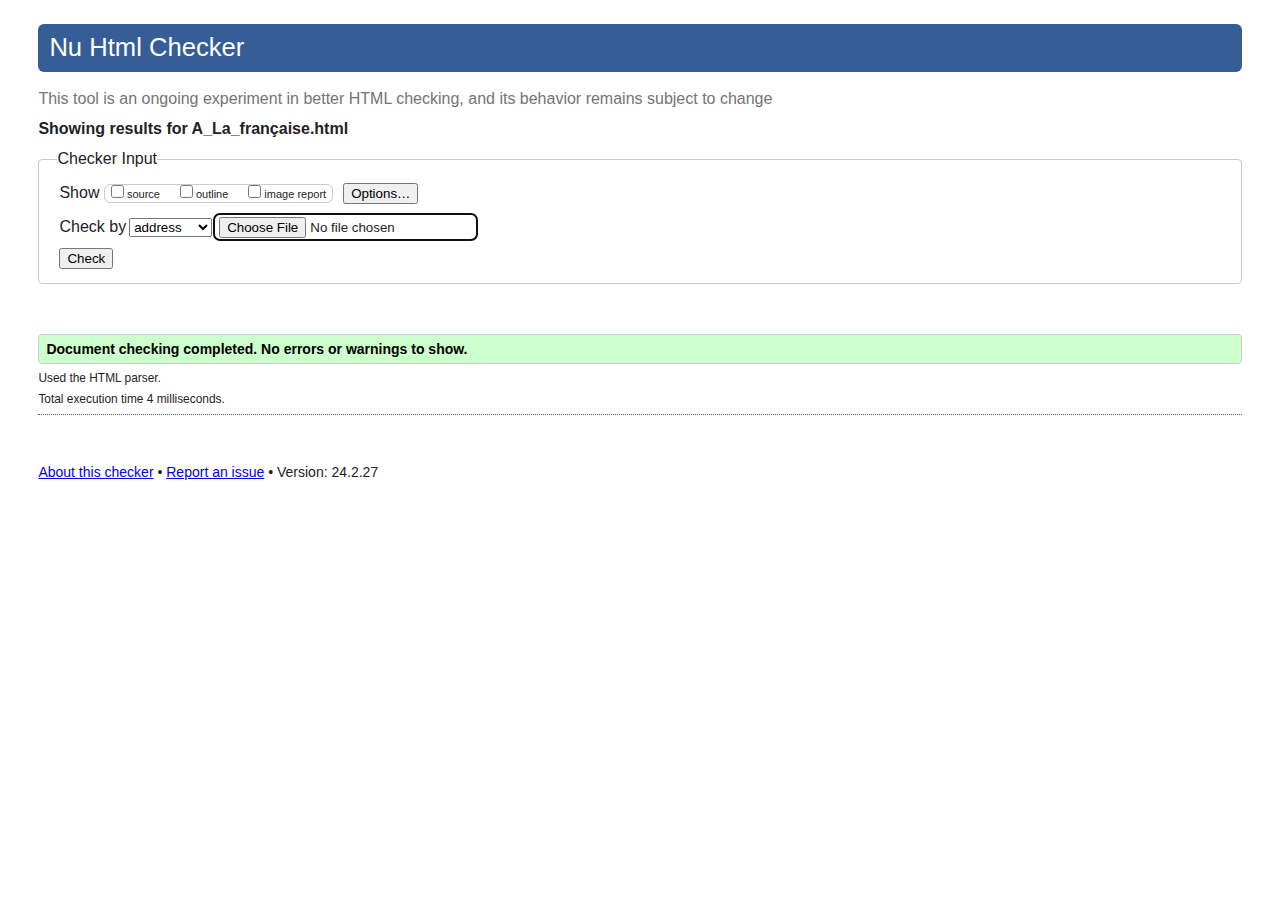
<file: validateur w3c/a la francaise html/Showing results for A_La_française.html - Nu Html Checker.html>
<!DOCTYPE html>
<!-- saved from url=(0033)https://validator.w3.org/nu/#file -->
<html lang="en"><head><meta http-equiv="Content-Type" content="text/html; charset=UTF-8"><link href="https://validator.w3.org/nu/icon.png" rel="icon"><link href="./Showing results for A_La_française.html - Nu Html Checker_files/style.css" rel="stylesheet"><title>Showing results for A_La_française.html - Nu Html Checker</title><meta name="viewport" content="width=device-width, initial-scale=1"><style></style></head><body><div id="banner"><h1 id="title"><a href="https://validator.w3.org/nu/"><span>Nu Html Checker</span></a></h1></div><p class="disclaimer">This tool is an ongoing experiment in better HTML checking, and its behavior remains subject to change</p><h2 id="top">Showing results for A_La_française.html</h2><form method="post" enctype="multipart/form-data"><fieldset><legend>Checker Input</legend><p class="checkboxes">Show <span class="checkboxgroup"><label title="Display the markup source of the input document." for="showsource"><input type="checkbox" name="showsource" id="showsource" value="yes">source</label><label title="Display an outline of the input document." for="showoutline"><input type="checkbox" name="showoutline" id="showoutline" value="yes">outline</label><label title="Display a report about the textual alternatives for images." for="showimagereport"><input type="checkbox" name="showimagereport" id="showimagereport" value="yes">image report</label></span><input id="show_options" type="button" value="Options…"><span class="extraoptions hidden"><span class="checkboxgroup"><label title="Check the content of all responses, including (non-200) error responses"><input type="checkbox" name="checkerrorpages" id="checkerrorpages" value="yes">check error pages</label></span><label id="user-agent-label" title="Specify the user-agent string to send in the document request">User-Agent <input name="useragent" list="useragents" value="Validator.nu/LV https://validator.w3.org/services" disabled=""></label><label id="accept-language-label" title="Specify the accept-language header to send in the document request">Accept-Language <input id="acceptlanguage" name="acceptlanguage" disabled=""></label><datalist id="useragents"><option value="Mozilla/5.0 (Linux; Android 4.4.2; en-us; SC-04E Build/KOT49H) AppleWebKit/537.36 (KHTML, like Gecko) Version/1.5 Chrome/28.0.1500.94 Mobile Safari/537.36" label="Android"></option><option value="Mozilla/5.0 (Windows NT 6.1) AppleWebKit/537.36 (KHTML, like Gecko) Chrome/41.0.2228.0 Safari/537.36" label="Chrome"></option><option value="Mozilla/5.0 (Windows NT 6.3; rv:36.0) Gecko/20100101 Firefox/36.0" label="Firefox"></option><option value="Mozilla/5.0 (Windows NT 6.3; Trident/7.0; rv:11.0) like Gecko" label="Internet Explorer"></option><option value="Mozilla/5.0 (iPhone; CPU iPhone OS 6_0 like Mac OS X) AppleWebKit/536.26 (KHTML, like Gecko) Version/6.0 Mobile/10A5376e Safari/8536.25" label="iPhone/iOS Safari"></option><option value="Mozilla/5.0 (Windows NT 6.3) AppleWebKit/537.36 (KHTML, like Gecko) Chrome/41.0.2272.89 Safari/537.36 OPR/28.0.1750.48" label="Opera"></option><option value="Mozilla/5.0 (Macintosh; Intel Mac OS X 10_10_2) AppleWebKit/600.4.10 (KHTML, like Gecko) Version/8.0.4 Safari/600.4.10" label="Safari"></option><option value="Validator.nu/LV" label="default"></option></datalist></span></p><div id="inputregion"><label id="inputlabel">Check by<select id="docselect"><option value="">address</option><option value="file">file upload</option><option value="textarea">text input</option></select></label><input type="file" id="doc" name="file" aria-labelledby="docselect" required="" autofocus="" tabindex="0"><div id="xnote">Uploaded files with .xhtml or .xht extensions are parsed using the XML parser.</div></div><p><input value="Check" type="submit" id="submit"></p></fieldset></form><script type="text/javascript" async="" defer="" src="./Showing results for A_La_française.html - Nu Html Checker_files/matomo.js.téléchargement"></script><script src="./Showing results for A_La_française.html - Nu Html Checker_files/script.js.téléchargement"></script><script src="data:text/javascript,var%20_paq%3Dwindow._paq%7C%7C%5B%5D%3B_paq.push%28%5B%22trackPageView%22%5D%29%2C_paq.push%28%5B%22enableLinkTracking%22%5D%29%2Cfunction%28%29%7Bvar%20e%3D%22https%3A%2F%2Fwww.w3.org%2Fanalytics%2Fpiwik%2F%22%3B_paq.push%28%5B%22setTrackerUrl%22%2Ce%2B%22matomo.php%22%5D%29%2C_paq.push%28%5B%22setSiteId%22%2C%22444%22%5D%29%3Bvar%20a%3Ddocument%2Ct%3Da.createElement%28%22script%22%29%2Cp%3Da.getElementsByTagName%28%22script%22%29%5B0%5D%3Bt.type%3D%22text%2Fjavascript%22%2Ct.async%3D%210%2Ct.defer%3D%210%2Ct.src%3De%2B%22matomo.js%22%2Cp.parentNode.insertBefore%28t%2Cp%29%7D%28%29%3B"></script><div id="results"><p class="success">Document checking completed. No errors or warnings to show.</p><div class="details"><p class="msgschema">Used the schema for HTML + SVG 1.1 + MathML 3.0 + RDFa 1.1.</p><p class="msgmediatype">Used the HTML parser.</p></div><p class="stats">Total execution time 4 milliseconds.</p></div><hr><div id="about"><p><a href="https://validator.w3.org/nu/about.html">About this checker</a> • <a href="https://validator.w3.org/nu/about.html#issues">Report an issue</a> • <span class="version">Version: 24.2.27</span></p></div></body></html>
</file>
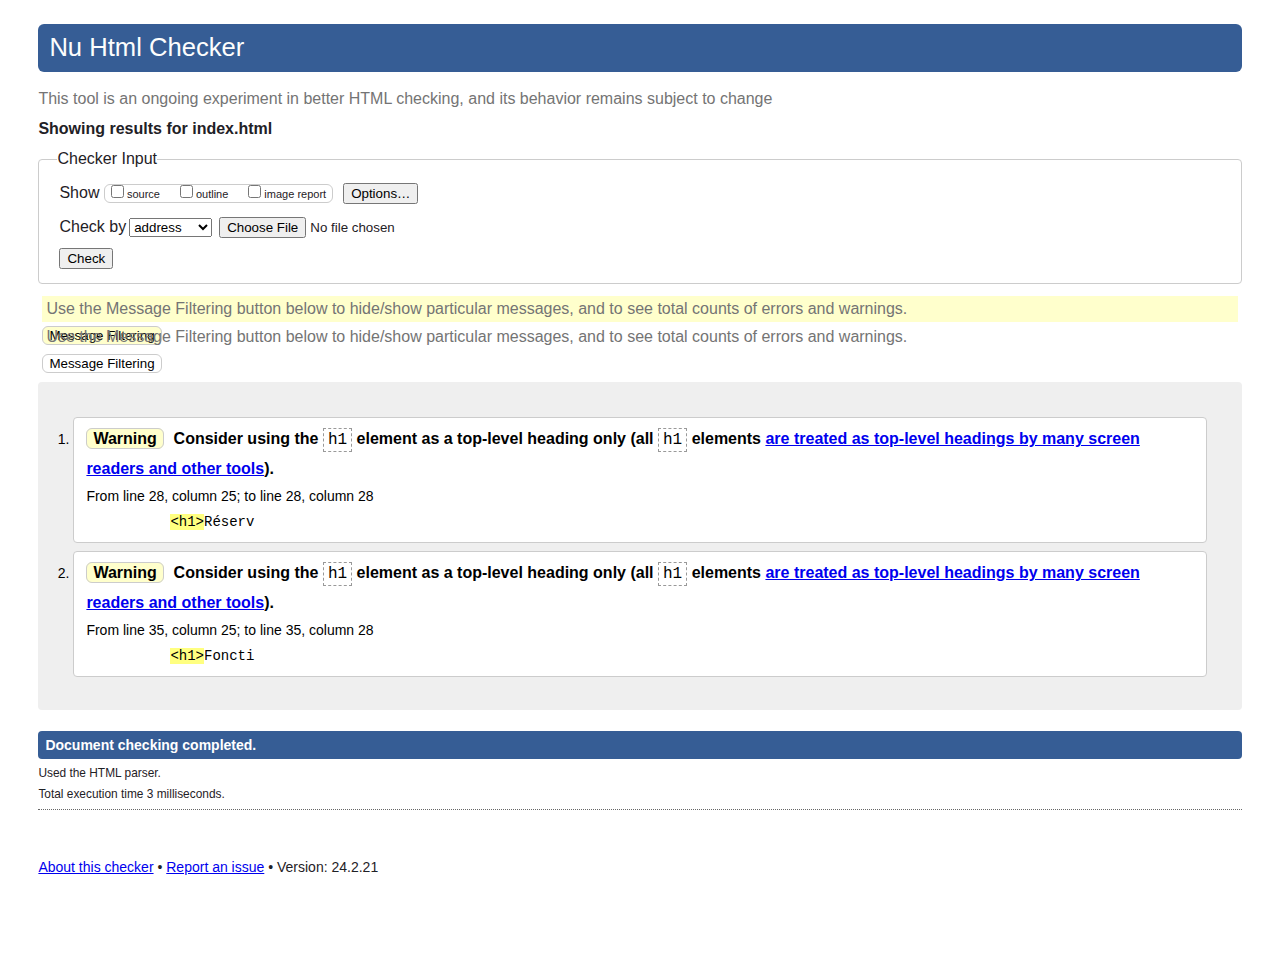
<file: validateur w3c/index html/Showing results for index.html - Nu Html Checker.html>
<!DOCTYPE html>
<!-- saved from url=(0033)https://validator.w3.org/nu/#file -->
<html lang="en"><head><meta http-equiv="Content-Type" content="text/html; charset=UTF-8"><link href="https://validator.w3.org/nu/icon.png" rel="icon"><link href="./Showing results for index.html - Nu Html Checker_files/style.css" rel="stylesheet"><title>Showing results for index.html - Nu Html Checker</title><meta name="viewport" content="width=device-width, initial-scale=1"><style></style></head><body><div id="banner"><h1 id="title"><a href="https://validator.w3.org/nu/"><span>Nu Html Checker</span></a></h1></div><p class="disclaimer">This tool is an ongoing experiment in better HTML checking, and its behavior remains subject to change</p><h2 id="top">Showing results for index.html</h2><form method="post" enctype="multipart/form-data"><fieldset><legend>Checker Input</legend><p class="checkboxes">Show <span class="checkboxgroup"><label title="Display the markup source of the input document." for="showsource"><input type="checkbox" name="showsource" id="showsource" value="yes">source</label><label title="Display an outline of the input document." for="showoutline"><input type="checkbox" name="showoutline" id="showoutline" value="yes">outline</label><label title="Display a report about the textual alternatives for images." for="showimagereport"><input type="checkbox" name="showimagereport" id="showimagereport" value="yes">image report</label></span><input id="show_options" type="button" value="Options…"><span class="extraoptions hidden"><span class="checkboxgroup"><label title="Check the content of all responses, including (non-200) error responses"><input type="checkbox" name="checkerrorpages" id="checkerrorpages" value="yes">check error pages</label></span><label id="user-agent-label" title="Specify the user-agent string to send in the document request">User-Agent <input name="useragent" list="useragents" value="Validator.nu/LV http://validator.w3.org/services" disabled=""></label><label id="accept-language-label" title="Specify the accept-language header to send in the document request">Accept-Language <input id="acceptlanguage" name="acceptlanguage" disabled=""></label><datalist id="useragents"><option value="Mozilla/5.0 (Linux; Android 4.4.2; en-us; SC-04E Build/KOT49H) AppleWebKit/537.36 (KHTML, like Gecko) Version/1.5 Chrome/28.0.1500.94 Mobile Safari/537.36" label="Android"></option><option value="Mozilla/5.0 (Windows NT 6.1) AppleWebKit/537.36 (KHTML, like Gecko) Chrome/41.0.2228.0 Safari/537.36" label="Chrome"></option><option value="Mozilla/5.0 (Windows NT 6.3; rv:36.0) Gecko/20100101 Firefox/36.0" label="Firefox"></option><option value="Mozilla/5.0 (Windows NT 6.3; Trident/7.0; rv:11.0) like Gecko" label="Internet Explorer"></option><option value="Mozilla/5.0 (iPhone; CPU iPhone OS 6_0 like Mac OS X) AppleWebKit/536.26 (KHTML, like Gecko) Version/6.0 Mobile/10A5376e Safari/8536.25" label="iPhone/iOS Safari"></option><option value="Mozilla/5.0 (Windows NT 6.3) AppleWebKit/537.36 (KHTML, like Gecko) Chrome/41.0.2272.89 Safari/537.36 OPR/28.0.1750.48" label="Opera"></option><option value="Mozilla/5.0 (Macintosh; Intel Mac OS X 10_10_2) AppleWebKit/600.4.10 (KHTML, like Gecko) Version/8.0.4 Safari/600.4.10" label="Safari"></option><option value="Validator.nu/LV" label="default"></option></datalist></span></p><div id="inputregion"><label id="inputlabel">Check by<select id="docselect"><option value="">address</option><option value="file">file upload</option><option value="textarea">text input</option></select></label><input type="file" id="doc" name="file" aria-labelledby="docselect" required=""><div id="xnote">Uploaded files with .xhtml or .xht extensions are parsed using the XML parser.</div></div><p><input value="Check" type="submit" id="submit"></p></fieldset></form><section id="filters" class="unexpanded"><div class="message_filtering">Use the Message Filtering button below to hide/show particular messages, and to see total counts of errors and warnings.</div><h2><button class="message_filtering" tabindex="0">Message Filtering</button></h2><fieldset class="hidden"><legend>Warnings (2) · <a href="https://validator.w3.org/nu/" class="hide">Hide all warnings</a> · <a href="https://validator.w3.org/nu/" class="show">Show all warnings</a></legend><ol><li><label><input type="checkbox"><span>Consider using the <code>h1</code> element as a top-level heading only (all <code>h1</code> elements are treated as top-level headings by many screen readers and other tools).</span> (2)</label></li></ol></fieldset></section><script type="text/javascript" async="" defer="" src="./Showing results for index.html - Nu Html Checker_files/matomo.js.téléchargement"></script><script src="./Showing results for index.html - Nu Html Checker_files/script.js.téléchargement"></script><script src="data:text/javascript,var%20_paq%3Dwindow._paq%7C%7C%5B%5D%3B_paq.push%28%5B%22trackPageView%22%5D%29%2C_paq.push%28%5B%22enableLinkTracking%22%5D%29%2Cfunction%28%29%7Bvar%20e%3D%22https%3A%2F%2Fwww.w3.org%2Fanalytics%2Fpiwik%2F%22%3B_paq.push%28%5B%22setTrackerUrl%22%2Ce%2B%22matomo.php%22%5D%29%2C_paq.push%28%5B%22setSiteId%22%2C%22444%22%5D%29%3Bvar%20a%3Ddocument%2Ct%3Da.createElement%28%22script%22%29%2Cp%3Da.getElementsByTagName%28%22script%22%29%5B0%5D%3Bt.type%3D%22text%2Fjavascript%22%2Ct.async%3D%210%2Ct.defer%3D%210%2Ct.src%3De%2B%22matomo.js%22%2Cp.parentNode.insertBefore%28t%2Cp%29%7D%28%29%3B"></script><div id="results"><ol class=""><li class="info warning" id="vnuId0"><p><strong>Warning</strong>: <span>Consider using the <code>h1</code> element as a top-level heading only (all <code>h1</code> elements <a href="https://html5accessibility.com/stuff/2021/07/08/preserved-in-html/" title="HTML heading usage and tools support">are treated as top-level headings by many screen readers and other tools</a>).</span></p><p class="location">From line <span class="first-line">28</span>, column <span class="first-col">25</span>; to line <span class="last-line">28</span>, column <span class="last-col">28</span></p><p class="extract"><code>          <b>&lt;h1&gt;</b>Réserv</code></p></li><li class="info warning" id="vnuId1"><p><strong>Warning</strong>: <span>Consider using the <code>h1</code> element as a top-level heading only (all <code>h1</code> elements <a href="https://html5accessibility.com/stuff/2021/07/08/preserved-in-html/" title="HTML heading usage and tools support">are treated as top-level headings by many screen readers and other tools</a>).</span></p><p class="location">From line <span class="first-line">35</span>, column <span class="first-col">25</span>; to line <span class="last-line">35</span>, column <span class="last-col">28</span></p><p class="extract"><code>          <b>&lt;h1&gt;</b>Foncti</code></p></li></ol><p class="failure">Document checking completed.</p><div class="details"><p class="msgschema">Used the schema for HTML + SVG 1.1 + MathML 3.0 + RDFa 1.1.</p><p class="msgmediatype">Used the HTML parser.</p></div><p class="stats">Total execution time 3 milliseconds.</p></div><hr><div id="about"><p><a href="https://validator.w3.org/nu/about.html">About this checker</a> • <a href="https://validator.w3.org/nu/about.html#issues">Report an issue</a> • <span class="version">Version: 24.2.21</span></p></div></body></html>
</file>
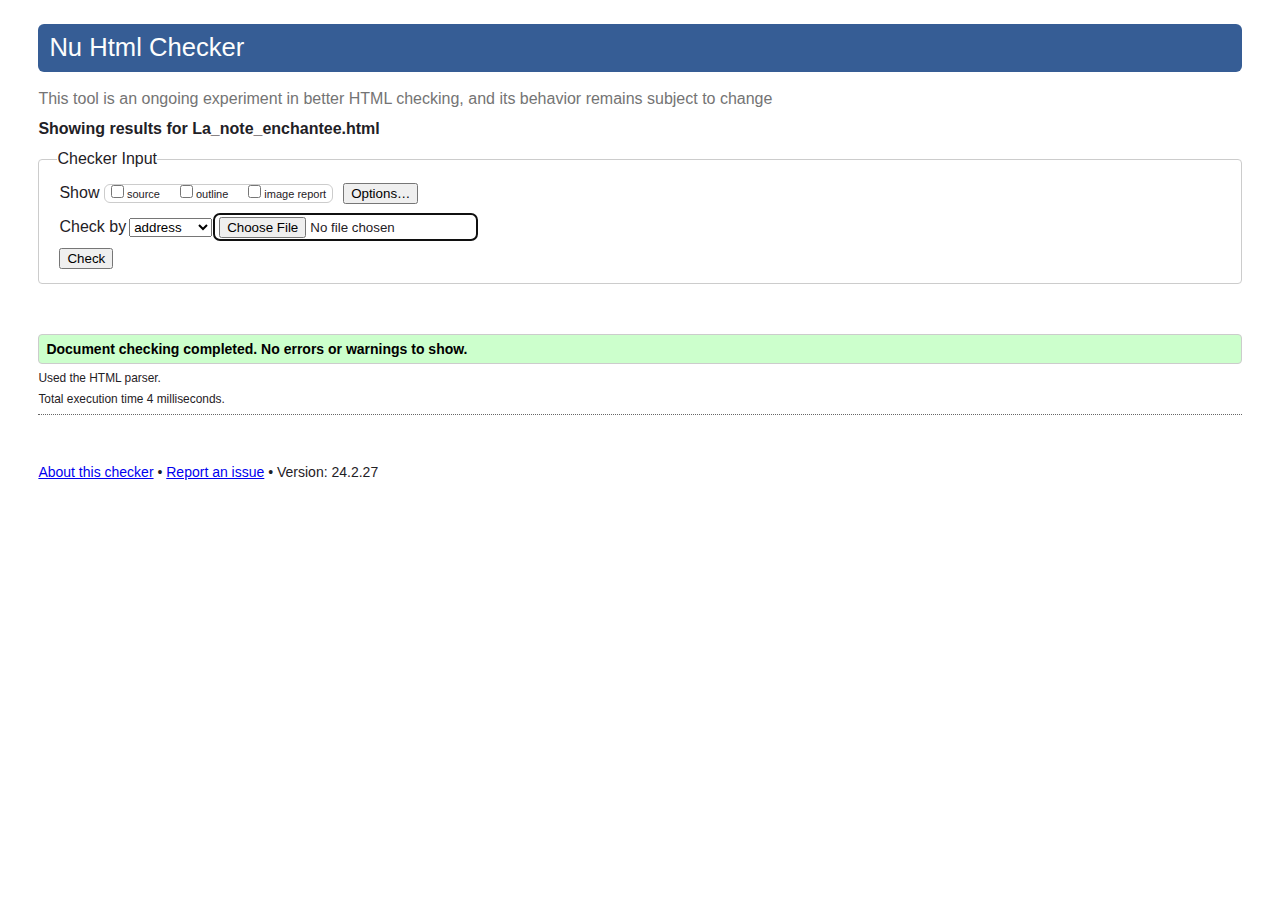
<file: validateur w3c/la note enchantee html/Showing results for La_note_enchantee.html - Nu Html Checker.html>
<!DOCTYPE html>
<!-- saved from url=(0033)https://validator.w3.org/nu/#file -->
<html lang="en"><head><meta http-equiv="Content-Type" content="text/html; charset=UTF-8"><link href="https://validator.w3.org/nu/icon.png" rel="icon"><link href="./Showing results for La_note_enchantee.html - Nu Html Checker_files/style.css" rel="stylesheet"><title>Showing results for La_note_enchantee.html - Nu Html Checker</title><meta name="viewport" content="width=device-width, initial-scale=1"><style></style></head><body><div id="banner"><h1 id="title"><a href="https://validator.w3.org/nu/"><span>Nu Html Checker</span></a></h1></div><p class="disclaimer">This tool is an ongoing experiment in better HTML checking, and its behavior remains subject to change</p><h2 id="top">Showing results for La_note_enchantee.html</h2><form method="post" enctype="multipart/form-data"><fieldset><legend>Checker Input</legend><p class="checkboxes">Show <span class="checkboxgroup"><label title="Display the markup source of the input document." for="showsource"><input type="checkbox" name="showsource" id="showsource" value="yes">source</label><label title="Display an outline of the input document." for="showoutline"><input type="checkbox" name="showoutline" id="showoutline" value="yes">outline</label><label title="Display a report about the textual alternatives for images." for="showimagereport"><input type="checkbox" name="showimagereport" id="showimagereport" value="yes">image report</label></span><input id="show_options" type="button" value="Options…"><span class="extraoptions hidden"><span class="checkboxgroup"><label title="Check the content of all responses, including (non-200) error responses"><input type="checkbox" name="checkerrorpages" id="checkerrorpages" value="yes">check error pages</label></span><label id="user-agent-label" title="Specify the user-agent string to send in the document request">User-Agent <input name="useragent" list="useragents" value="Validator.nu/LV https://validator.w3.org/services" disabled=""></label><label id="accept-language-label" title="Specify the accept-language header to send in the document request">Accept-Language <input id="acceptlanguage" name="acceptlanguage" disabled=""></label><datalist id="useragents"><option value="Mozilla/5.0 (Linux; Android 4.4.2; en-us; SC-04E Build/KOT49H) AppleWebKit/537.36 (KHTML, like Gecko) Version/1.5 Chrome/28.0.1500.94 Mobile Safari/537.36" label="Android"></option><option value="Mozilla/5.0 (Windows NT 6.1) AppleWebKit/537.36 (KHTML, like Gecko) Chrome/41.0.2228.0 Safari/537.36" label="Chrome"></option><option value="Mozilla/5.0 (Windows NT 6.3; rv:36.0) Gecko/20100101 Firefox/36.0" label="Firefox"></option><option value="Mozilla/5.0 (Windows NT 6.3; Trident/7.0; rv:11.0) like Gecko" label="Internet Explorer"></option><option value="Mozilla/5.0 (iPhone; CPU iPhone OS 6_0 like Mac OS X) AppleWebKit/536.26 (KHTML, like Gecko) Version/6.0 Mobile/10A5376e Safari/8536.25" label="iPhone/iOS Safari"></option><option value="Mozilla/5.0 (Windows NT 6.3) AppleWebKit/537.36 (KHTML, like Gecko) Chrome/41.0.2272.89 Safari/537.36 OPR/28.0.1750.48" label="Opera"></option><option value="Mozilla/5.0 (Macintosh; Intel Mac OS X 10_10_2) AppleWebKit/600.4.10 (KHTML, like Gecko) Version/8.0.4 Safari/600.4.10" label="Safari"></option><option value="Validator.nu/LV" label="default"></option></datalist></span></p><div id="inputregion"><label id="inputlabel">Check by<select id="docselect"><option value="">address</option><option value="file">file upload</option><option value="textarea">text input</option></select></label><input type="file" id="doc" name="file" aria-labelledby="docselect" required="" autofocus="" tabindex="0"><div id="xnote">Uploaded files with .xhtml or .xht extensions are parsed using the XML parser.</div></div><p><input value="Check" type="submit" id="submit"></p></fieldset></form><script type="text/javascript" async="" defer="" src="./Showing results for La_note_enchantee.html - Nu Html Checker_files/matomo.js.téléchargement"></script><script src="./Showing results for La_note_enchantee.html - Nu Html Checker_files/script.js.téléchargement"></script><script src="data:text/javascript,var%20_paq%3Dwindow._paq%7C%7C%5B%5D%3B_paq.push%28%5B%22trackPageView%22%5D%29%2C_paq.push%28%5B%22enableLinkTracking%22%5D%29%2Cfunction%28%29%7Bvar%20e%3D%22https%3A%2F%2Fwww.w3.org%2Fanalytics%2Fpiwik%2F%22%3B_paq.push%28%5B%22setTrackerUrl%22%2Ce%2B%22matomo.php%22%5D%29%2C_paq.push%28%5B%22setSiteId%22%2C%22444%22%5D%29%3Bvar%20a%3Ddocument%2Ct%3Da.createElement%28%22script%22%29%2Cp%3Da.getElementsByTagName%28%22script%22%29%5B0%5D%3Bt.type%3D%22text%2Fjavascript%22%2Ct.async%3D%210%2Ct.defer%3D%210%2Ct.src%3De%2B%22matomo.js%22%2Cp.parentNode.insertBefore%28t%2Cp%29%7D%28%29%3B"></script><div id="results"><p class="success">Document checking completed. No errors or warnings to show.</p><div class="details"><p class="msgschema">Used the schema for HTML + SVG 1.1 + MathML 3.0 + RDFa 1.1.</p><p class="msgmediatype">Used the HTML parser.</p></div><p class="stats">Total execution time 4 milliseconds.</p></div><hr><div id="about"><p><a href="https://validator.w3.org/nu/about.html">About this checker</a> • <a href="https://validator.w3.org/nu/about.html#issues">Report an issue</a> • <span class="version">Version: 24.2.27</span></p></div></body></html>
</file>
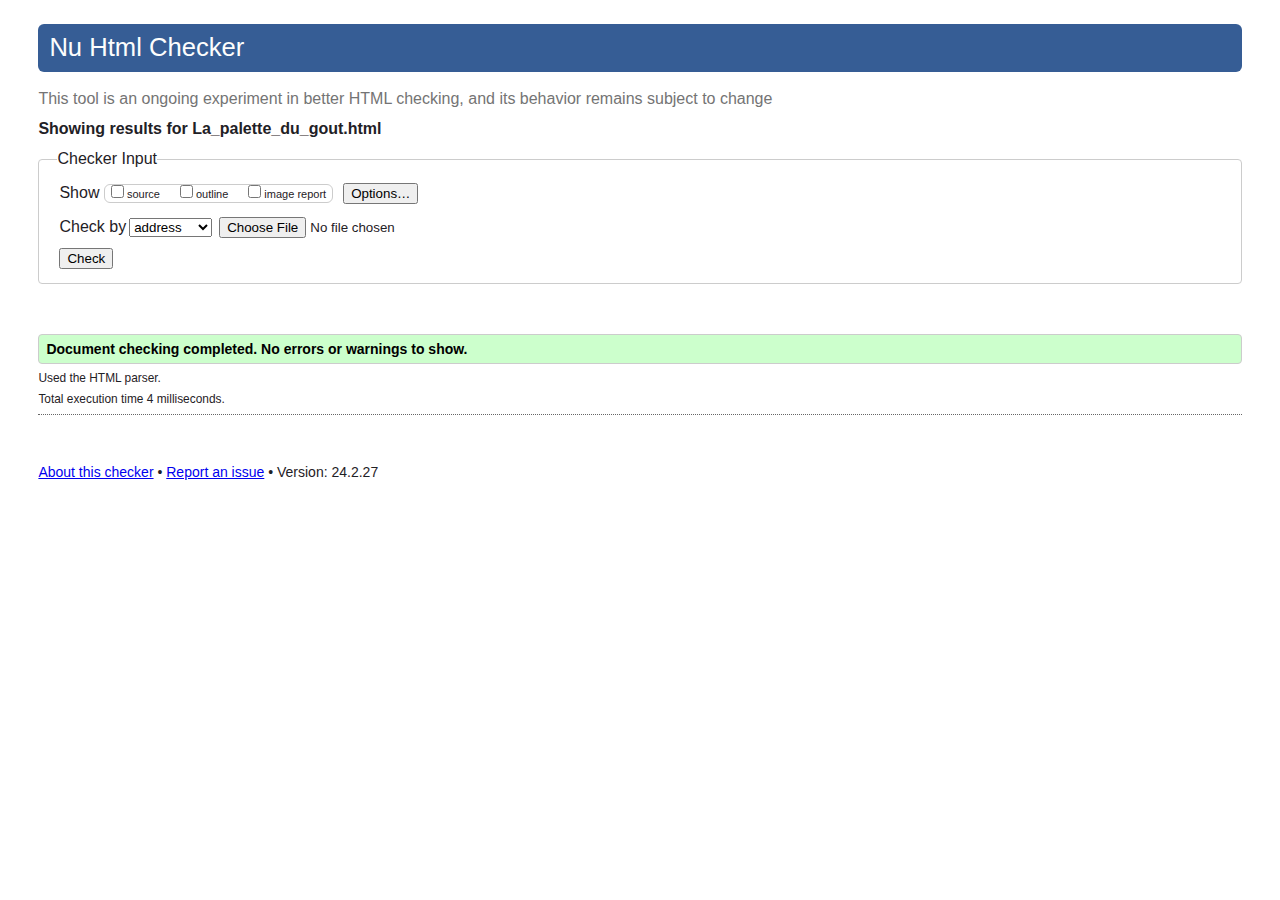
<file: validateur w3c/la palette du gout html/Showing results for La_palette_du_gout.html - Nu Html Checker.html>
<!DOCTYPE html>
<!-- saved from url=(0033)https://validator.w3.org/nu/#file -->
<html lang="en"><head><meta http-equiv="Content-Type" content="text/html; charset=UTF-8"><link href="https://validator.w3.org/nu/icon.png" rel="icon"><link href="./Showing results for La_palette_du_gout.html - Nu Html Checker_files/style.css" rel="stylesheet"><title>Showing results for La_palette_du_gout.html - Nu Html Checker</title><meta name="viewport" content="width=device-width, initial-scale=1"><style></style></head><body><div id="banner"><h1 id="title"><a href="https://validator.w3.org/nu/"><span>Nu Html Checker</span></a></h1></div><p class="disclaimer">This tool is an ongoing experiment in better HTML checking, and its behavior remains subject to change</p><h2 id="top">Showing results for La_palette_du_gout.html</h2><form method="post" enctype="multipart/form-data"><fieldset><legend>Checker Input</legend><p class="checkboxes">Show <span class="checkboxgroup"><label title="Display the markup source of the input document." for="showsource"><input type="checkbox" name="showsource" id="showsource" value="yes">source</label><label title="Display an outline of the input document." for="showoutline"><input type="checkbox" name="showoutline" id="showoutline" value="yes">outline</label><label title="Display a report about the textual alternatives for images." for="showimagereport"><input type="checkbox" name="showimagereport" id="showimagereport" value="yes">image report</label></span><input id="show_options" type="button" value="Options…"><span class="extraoptions hidden"><span class="checkboxgroup"><label title="Check the content of all responses, including (non-200) error responses"><input type="checkbox" name="checkerrorpages" id="checkerrorpages" value="yes">check error pages</label></span><label id="user-agent-label" title="Specify the user-agent string to send in the document request">User-Agent <input name="useragent" list="useragents" value="Validator.nu/LV https://validator.w3.org/services" disabled=""></label><label id="accept-language-label" title="Specify the accept-language header to send in the document request">Accept-Language <input id="acceptlanguage" name="acceptlanguage" disabled=""></label><datalist id="useragents"><option value="Mozilla/5.0 (Linux; Android 4.4.2; en-us; SC-04E Build/KOT49H) AppleWebKit/537.36 (KHTML, like Gecko) Version/1.5 Chrome/28.0.1500.94 Mobile Safari/537.36" label="Android"></option><option value="Mozilla/5.0 (Windows NT 6.1) AppleWebKit/537.36 (KHTML, like Gecko) Chrome/41.0.2228.0 Safari/537.36" label="Chrome"></option><option value="Mozilla/5.0 (Windows NT 6.3; rv:36.0) Gecko/20100101 Firefox/36.0" label="Firefox"></option><option value="Mozilla/5.0 (Windows NT 6.3; Trident/7.0; rv:11.0) like Gecko" label="Internet Explorer"></option><option value="Mozilla/5.0 (iPhone; CPU iPhone OS 6_0 like Mac OS X) AppleWebKit/536.26 (KHTML, like Gecko) Version/6.0 Mobile/10A5376e Safari/8536.25" label="iPhone/iOS Safari"></option><option value="Mozilla/5.0 (Windows NT 6.3) AppleWebKit/537.36 (KHTML, like Gecko) Chrome/41.0.2272.89 Safari/537.36 OPR/28.0.1750.48" label="Opera"></option><option value="Mozilla/5.0 (Macintosh; Intel Mac OS X 10_10_2) AppleWebKit/600.4.10 (KHTML, like Gecko) Version/8.0.4 Safari/600.4.10" label="Safari"></option><option value="Validator.nu/LV" label="default"></option></datalist></span></p><div id="inputregion"><label id="inputlabel">Check by<select id="docselect"><option value="">address</option><option value="file">file upload</option><option value="textarea">text input</option></select></label><input type="file" id="doc" name="file" aria-labelledby="docselect" required="" autofocus="" tabindex="0"><div id="xnote">Uploaded files with .xhtml or .xht extensions are parsed using the XML parser.</div></div><p><input value="Check" type="submit" id="submit"></p></fieldset></form><script type="text/javascript" async="" defer="" src="./Showing results for La_palette_du_gout.html - Nu Html Checker_files/matomo.js.téléchargement"></script><script src="./Showing results for La_palette_du_gout.html - Nu Html Checker_files/script.js.téléchargement"></script><script src="data:text/javascript,var%20_paq%3Dwindow._paq%7C%7C%5B%5D%3B_paq.push%28%5B%22trackPageView%22%5D%29%2C_paq.push%28%5B%22enableLinkTracking%22%5D%29%2Cfunction%28%29%7Bvar%20e%3D%22https%3A%2F%2Fwww.w3.org%2Fanalytics%2Fpiwik%2F%22%3B_paq.push%28%5B%22setTrackerUrl%22%2Ce%2B%22matomo.php%22%5D%29%2C_paq.push%28%5B%22setSiteId%22%2C%22444%22%5D%29%3Bvar%20a%3Ddocument%2Ct%3Da.createElement%28%22script%22%29%2Cp%3Da.getElementsByTagName%28%22script%22%29%5B0%5D%3Bt.type%3D%22text%2Fjavascript%22%2Ct.async%3D%210%2Ct.defer%3D%210%2Ct.src%3De%2B%22matomo.js%22%2Cp.parentNode.insertBefore%28t%2Cp%29%7D%28%29%3B"></script><div id="results"><p class="success">Document checking completed. No errors or warnings to show.</p><div class="details"><p class="msgschema">Used the schema for HTML + SVG 1.1 + MathML 3.0 + RDFa 1.1.</p><p class="msgmediatype">Used the HTML parser.</p></div><p class="stats">Total execution time 4 milliseconds.</p></div><hr><div id="about"><p><a href="https://validator.w3.org/nu/about.html">About this checker</a> • <a href="https://validator.w3.org/nu/about.html#issues">Report an issue</a> • <span class="version">Version: 24.2.27</span></p></div></body></html>
</file>
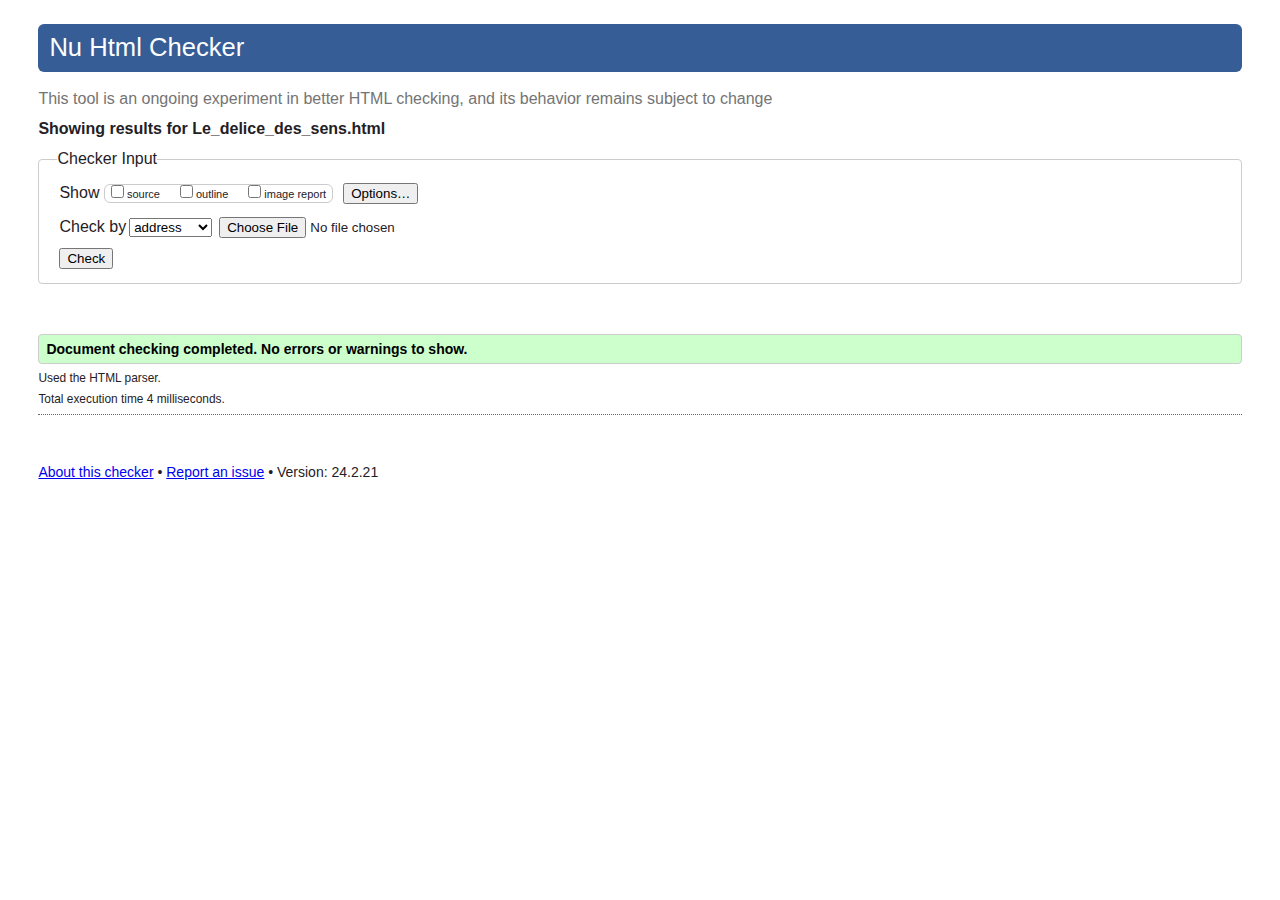
<file: validateur w3c/le delice des sens html/Showing results for Le_delice_des_sens.html - Nu Html Checker.html>
<!DOCTYPE html>
<!-- saved from url=(0033)https://validator.w3.org/nu/#file -->
<html lang="en"><head><meta http-equiv="Content-Type" content="text/html; charset=UTF-8"><link href="https://validator.w3.org/nu/icon.png" rel="icon"><link href="./Showing results for Le_delice_des_sens.html - Nu Html Checker_files/style.css" rel="stylesheet"><title>Showing results for Le_delice_des_sens.html - Nu Html Checker</title><meta name="viewport" content="width=device-width, initial-scale=1"><style></style></head><body><div id="banner"><h1 id="title"><a href="https://validator.w3.org/nu/"><span>Nu Html Checker</span></a></h1></div><p class="disclaimer">This tool is an ongoing experiment in better HTML checking, and its behavior remains subject to change</p><h2 id="top">Showing results for Le_delice_des_sens.html</h2><form method="post" enctype="multipart/form-data"><fieldset><legend>Checker Input</legend><p class="checkboxes">Show <span class="checkboxgroup"><label title="Display the markup source of the input document." for="showsource"><input type="checkbox" name="showsource" id="showsource" value="yes">source</label><label title="Display an outline of the input document." for="showoutline"><input type="checkbox" name="showoutline" id="showoutline" value="yes">outline</label><label title="Display a report about the textual alternatives for images." for="showimagereport"><input type="checkbox" name="showimagereport" id="showimagereport" value="yes">image report</label></span><input id="show_options" type="button" value="Options…"><span class="extraoptions hidden"><span class="checkboxgroup"><label title="Check the content of all responses, including (non-200) error responses"><input type="checkbox" name="checkerrorpages" id="checkerrorpages" value="yes">check error pages</label></span><label id="user-agent-label" title="Specify the user-agent string to send in the document request">User-Agent <input name="useragent" list="useragents" value="Validator.nu/LV http://validator.w3.org/services" disabled=""></label><label id="accept-language-label" title="Specify the accept-language header to send in the document request">Accept-Language <input id="acceptlanguage" name="acceptlanguage" disabled=""></label><datalist id="useragents"><option value="Mozilla/5.0 (Linux; Android 4.4.2; en-us; SC-04E Build/KOT49H) AppleWebKit/537.36 (KHTML, like Gecko) Version/1.5 Chrome/28.0.1500.94 Mobile Safari/537.36" label="Android"></option><option value="Mozilla/5.0 (Windows NT 6.1) AppleWebKit/537.36 (KHTML, like Gecko) Chrome/41.0.2228.0 Safari/537.36" label="Chrome"></option><option value="Mozilla/5.0 (Windows NT 6.3; rv:36.0) Gecko/20100101 Firefox/36.0" label="Firefox"></option><option value="Mozilla/5.0 (Windows NT 6.3; Trident/7.0; rv:11.0) like Gecko" label="Internet Explorer"></option><option value="Mozilla/5.0 (iPhone; CPU iPhone OS 6_0 like Mac OS X) AppleWebKit/536.26 (KHTML, like Gecko) Version/6.0 Mobile/10A5376e Safari/8536.25" label="iPhone/iOS Safari"></option><option value="Mozilla/5.0 (Windows NT 6.3) AppleWebKit/537.36 (KHTML, like Gecko) Chrome/41.0.2272.89 Safari/537.36 OPR/28.0.1750.48" label="Opera"></option><option value="Mozilla/5.0 (Macintosh; Intel Mac OS X 10_10_2) AppleWebKit/600.4.10 (KHTML, like Gecko) Version/8.0.4 Safari/600.4.10" label="Safari"></option><option value="Validator.nu/LV" label="default"></option></datalist></span></p><div id="inputregion"><label id="inputlabel">Check by<select id="docselect"><option value="">address</option><option value="file">file upload</option><option value="textarea">text input</option></select></label><input type="file" id="doc" name="file" aria-labelledby="docselect" required="" autofocus="" tabindex="0"><div id="xnote">Uploaded files with .xhtml or .xht extensions are parsed using the XML parser.</div></div><p><input value="Check" type="submit" id="submit"></p></fieldset></form><script type="text/javascript" async="" defer="" src="./Showing results for Le_delice_des_sens.html - Nu Html Checker_files/matomo.js.téléchargement"></script><script src="./Showing results for Le_delice_des_sens.html - Nu Html Checker_files/script.js.téléchargement"></script><script src="data:text/javascript,var%20_paq%3Dwindow._paq%7C%7C%5B%5D%3B_paq.push%28%5B%22trackPageView%22%5D%29%2C_paq.push%28%5B%22enableLinkTracking%22%5D%29%2Cfunction%28%29%7Bvar%20e%3D%22https%3A%2F%2Fwww.w3.org%2Fanalytics%2Fpiwik%2F%22%3B_paq.push%28%5B%22setTrackerUrl%22%2Ce%2B%22matomo.php%22%5D%29%2C_paq.push%28%5B%22setSiteId%22%2C%22444%22%5D%29%3Bvar%20a%3Ddocument%2Ct%3Da.createElement%28%22script%22%29%2Cp%3Da.getElementsByTagName%28%22script%22%29%5B0%5D%3Bt.type%3D%22text%2Fjavascript%22%2Ct.async%3D%210%2Ct.defer%3D%210%2Ct.src%3De%2B%22matomo.js%22%2Cp.parentNode.insertBefore%28t%2Cp%29%7D%28%29%3B"></script><div id="results"><p class="success">Document checking completed. No errors or warnings to show.</p><div class="details"><p class="msgschema">Used the schema for HTML + SVG 1.1 + MathML 3.0 + RDFa 1.1.</p><p class="msgmediatype">Used the HTML parser.</p></div><p class="stats">Total execution time 4 milliseconds.</p></div><hr><div id="about"><p><a href="https://validator.w3.org/nu/about.html">About this checker</a> • <a href="https://validator.w3.org/nu/about.html#issues">Report an issue</a> • <span class="version">Version: 24.2.21</span></p></div></body></html>
</file>
<file: validateur w3c/a la francaise html/Showing results for A_La_française.html - Nu Html Checker_files/style.css>
/*
 * Copyright (c) 2005, 2006, 2007 Henri Sivonen
 * Copyright (c) 2007-2018 Mozilla Foundation
 *
 * Permission is hereby granted, free of charge, to any person obtaining a
 * copy of this software and associated documentation files (the "Software"),
 * to deal in the Software without restriction, including without limitation
 * the rights to use, copy, modify, merge, publish, distribute, sublicense,
 * and/or sell copies of the Software, and to permit persons to whom the
 * Software is furnished to do so, subject to the following conditions:
 *
 * The above copyright notice and this permission notice shall be included in
 * all copies or substantial portions of the Software.
 *
 * THE SOFTWARE IS PROVIDED "AS IS", WITHOUT WARRANTY OF ANY KIND, EXPRESS OR
 * IMPLIED, INCLUDING BUT NOT LIMITED TO THE WARRANTIES OF MERCHANTABILITY,
 * FITNESS FOR A PARTICULAR PURPOSE AND NONINFRINGEMENT. IN NO EVENT SHALL
 * THE AUTHORS OR COPYRIGHT HOLDERS BE LIABLE FOR ANY CLAIM, DAMAGES OR OTHER
 * LIABILITY, WHETHER IN AN ACTION OF CONTRACT, TORT OR OTHERWISE, ARISING
 * FROM, OUT OF OR IN CONNECTION WITH THE SOFTWARE OR THE USE OR OTHER
 * DEALINGS IN THE SOFTWARE.
 */

html,
body,
h1,
#banner,
#banner a {
	margin: 0;
	padding: 0;
	border: 0;
	font-weight: 400;
	font-style: normal;
	font-size: 100%;
	font-family: sans-serif;
	vertical-align: baseline;
	background-color: #fff;
	color: #1f2126;
	line-height: 1;
	text-align: left;
}

a img {
	border: 0;
}

abbr[title],
acronym[title],
span[title],
strong[title] {
	border-bottom: thin dotted;
	cursor: help;
}

acronym:hover,
abbr:hover {
	cursor: help;
}

body {
	padding-bottom: 6em;
}

h3 {
	font-family: sans-serif;
	color: #690;
	background-color: #fff;
	font-size: 1.1em;
	border-bottom: 1px dotted #aa7;
	text-decoration: none;
	margin-top: 1em;
	margin-bottom: 1em;
}

textarea {
	width: 95.5%;
}

label {
	font-size: 0.9em;
	padding-left: 0.2em;
	padding-right: 0.2em;
}

#csslabel {
	font-size: 11px;
	margin-left: 4px;
}

#title {
	font-family: "Myriad Web", "Myriad Pro", "Gill Sans", Helvetica, Arial, sans-serif;
	background-color: #365d95;
	color: #fdfdfd;
	font-size: 1.6em;
	padding: 0.43em;
	border-radius: 6px;
}
#title a,
#title a img {
	background-color: #365d95;
}

#title a:link,
#title a:hover,
#title a:visited,
#title a:active {
	color: #fdfdfd !important;
	text-decoration: none;
}

#title img {
	vertical-align: middle;
	margin-right: 0.7em;
}

#banner {
	margin: 1.5em 2em;
}

fieldset {
	background-color: #eaebee;
}

legend {
	font-size: 1.1em;
	padding: 1em 0 0.23em;
}

legend a:link,
legend a:visited,
legend a:hover,
legend a:active {
	text-decoration: none;
}

div,
p,
li,
h2 {
	font-family: sans-serif;
}

h2 {
	font-size: 16px;
}

#top {
	margin-left: 3%;
}

th,
td {
	padding-top: 1px;
	padding-bottom: 1px;
	margin: 0;
}

hr {
	margin-left: 3%;
	margin-right: 3%;
}

#banner {
	margin-left: 3%;
	margin-right: 3%;
	margin-bottom: 18px;
}

#results,
#about {
	font-size: 14px;
	margin-top: 50px;
	padding-left: 3%;
	margin-right: 3%;
}

#about {
	margin-bottom: 12px;
}

p.disclaimer {
	font: caption;
	margin-left: 3%;
	margin-right: 3%;
	color: #747474;
}

.alert {
	color: #000;
	background-color: #ff0;
}

body {
	font-family: sans-serif;
	font-size: inherit;
	margin: 0;
}

form {
	font: caption;
	background-color: #fff;
	margin-bottom: 0.5em;
	padding: 3%;
	padding-top: 0;
	padding-bottom: 0;
	vertical-align: inherit;
}

legend {
	font: inherit;
	vertical-align: inherit;
	padding: 0;
}

fieldset {
	font: caption;
	padding: 0.5% 1.5% 0.5% 1.5%;
	border: 1px solid #ccc;
	border-radius: 4px;
	margin: 0;
	background-color: #fff;
	vertical-align: inherit;
}

label {
	font: caption;
	vertical-align: baseline;
	padding: 0;
}

select {
	vertical-align: baseline;
}

textarea {
	font: caption;
	font-size: 0.85em;
	border: 1px solid;
	margin: 2px;
	padding: 2px;
}

#inputregion {
	margin-top: 12px;
}

#inputlabel {
	margin-left: 2px;
}

#doc {
	width: 95.5%;
	margin-left: 2px;
	margin-top: 2px;
	padding: 3px 5px 2px 5px;
	border-radius: 6px;
	border: solid #ccc 1px;
}

#doc[type="file"] {
	margin-top: -3px;
	width: initial;
	border: 0;
}

#docselect {
	margin-left: 3px;
}

#submit {
	margin-left: 2px;
}

table {
	width: 100%;
	table-layout: fixed;
}

fieldset td,
fieldset th {
	padding-top: 0.4em;
	padding-bottom: 0.4em;
}

tr:first-child td,
tr:first-child th {
	vertical-align: top;
}

fieldset th {
	padding-left: 0;
	padding-right: 0.4em;
	text-align: right;
	width: 8em;
	font-weight: inherit;
}

fieldset td {
	padding-left: 0;
	padding-right: 0;
}

textarea,
#doc[type="url"] {
	font-family: Monaco, Consolas, "Andale Mono", monospace;
}

.stats,
.details {
	font-size: 0.85em;
}

.details .msgschema {
	display: none;
}

.details p {
	margin: 0;
}

.success,
.failure,
.fatalfailure {
	border-radius: 4px;
	padding: 0.5em;
	font-weight: 700;
	font-family: Arial, sans-serif;
}

.success {
	color: #000;
	background-color: #cfc;
	border: 1px solid #ccc;
}

.failure {
	color: #fff;
	background-color: #365d95;
}

.fatalfailure {
	color: #fff;
	background-color: #f00;
}

ol {
	margin: 1.5em 0;
	padding: 0 2.5em;
}

li {
	margin: 0;
	padding: 0.5em;
}

li ol {
	padding-right: 0;
	margin-top: 0.5em;
	margin-bottom: 0;
}

li li {
	padding-right: 0;
	padding-bottom: 0.2em;
	padding-top: 0.2em;
}

#results > ol:first-child {
	padding-top: 35px;
	padding-bottom: 25px;
	background-color: #efefef;
	border-radius: 4px;
}

#results > ol:first-child > li {
	border: 1px solid #ccc;
	margin-bottom: 8px;
	padding-left: 12px;
	border-radius: 4px;
	background-color: #fff;
}

#results > ol:first-child > li > p:first-child,
#results > ol:first-child > li > p:first-child code {
	font-size: 16px;
	font-weight: 700;
}

#results > ol:first-child > li > p:first-child code {
	font-weight: 400;
}

#results > ol:first-child > li > p:first-child {
	color: transparent;
}

#results > ol:first-child > li > p:first-child > strong,
#results > ol:first-child > li > p:first-child > span {
	color: #000;
}

#results > ol:first-child > li > p:first-child > strong:first-child {
	padding: 1px 6px;
	border-radius: 6px;
	border: 1px solid #ccc;
	font: caption;
	font-weight: 700;
}

.info,
.warning,
.error,
.io,
.fatal,
.schema,
.internal {
	color: #000;
}

.info > p:first-child > strong:first-child {
	background-color: #cfc;
}

.warning > p:first-child > strong:first-child {
	background-color: #ffc;
}

.error > p:first-child > strong:first-child,
.io > p:first-child > strong:first-child,
.fatal > p:first-child > strong:first-child,
.schema > p:first-child > strong:first-child,
.internal > p:first-child > strong:first-child {
	background-color: #fcc;
}

hr {
	border-top: 1px dotted #666;
	border-bottom: none;
	border-left: none;
	border-right: none;
	height: 0;
}

p {
	margin: 0.5em 0 0.5em 0;
}

li p {
	margin: 0;
}

.stats,
.details {
	margin-top: 0.75em;
}

.lf {
	color: #222;
}

.extract {
	overflow: hidden;
	max-height: 5.5em;
}

.extract b,
.source b {
	color: #000;
	background-color: #ffff80;
}

.extract b {
	font-weight: 400;
}

ol.source li {
	padding-top: 0;
	padding-bottom: 0;
}

ol.source b,
ol.source .b {
	color: #000;
	background-color: #ffff80;
	font-weight: 700;
}

code {
	white-space: pre;
	white-space: -pre-wrap;
	white-space: -o-pre-wrap;
	white-space: -moz-pre-wrap;
	white-space: -hp-pre-wrap;
	white-space: pre-wrap;
	word-wrap: break-word;
}

.error p,
.info p,
.warning p,
.error dd,
.info dd,
.warning dd {
	line-height: 1.8;
}

.error p code {
	border: 1px dashed #999;
	padding: 2px;
	padding-left: 4px;
	padding-right: 4px;
}

.warning code {
	border: 1px dashed #999;
	padding: 2px;
	padding-left: 4px;
	padding-right: 4px;
}

.extract code {
	background-color: inherit;
	border: none;
	padding: 0;
}

dl {
	margin-top: 0.5em;
	margin-bottom: 0;
}

dd {
	margin-left: 1.5em;
	padding-left: 0;
	margin-top: 2px;
}

table.imagereview {
	width: 100%;
	table-layout: auto;
	border-collapse: collapse;
	border-spacing: 0;
}

col.img {
	width: 180px;
}

col.alt {
	color: #000;
	background-color: #ffc;
}

td.alt span {
	color: #000;
	background-color: #ffa;
}

.imagereview th {
	font-weight: 700;
	text-align: left;
	vertical-align: bottom;
}

.imagereview td {
	vertical-align: middle;
}

td.img {
	padding: 0 0.5em 0.5em 0;
	text-align: right;
}

img {
	max-height: 180px;
	max-width: 180px;
	-ms-interpolation-mode: bicubic;
}

th.img {
	padding: 0 0.5em 0.5em 0;
	vertical-align: bottom;
	text-align: right;
}

td.alt,
td.location {
	text-align: left;
	padding: 0 0.5em 0.5em 0.5em;
}

th.alt,
th.location {
	padding: 0 0.5em 0.5em 0.5em;
	vertical-align: bottom;
}


*[irrelevent],
.irrelevant {
	display: none;
}

/* "(required)" text in spec advice */
dd code ~ span {
	color: #666;
}

dl.inputattrs {
	display: table;
}

dl.inputattrs dt {
	display: table-caption;
}

dl.inputattrs dd {
	display: table-row;
}

dl.inputattrs .inputattrname,
dl.inputattrs .inputattrtypes,
dl.inputattrs > dd > a {
	display: table-cell;
	padding-top: 2px;
	padding-left: 1.5em;
	padding-right: 1.5em;
}

dl.inputattrs .inputattrtypes {
	padding-left: 4px;
	padding-right: 4px;
}

.inputattrtypes > a {
	color: #666;
}

dl.inputattrs .highlight {
	background-color: #ffc;
	padding-bottom: 2px;
	font-weight: 400;
	color: #666;
}

@media all and (max-width: 24em) {
	body {
		padding: 3px;
	}

	table,
	thead,
	tfoot,
	tbody,
	tr,
	th,
	td {
		display: block;
		width: 100%;
	}

	th {
		text-align: left;
		padding-bottom: 0;
	}
}

.checkboxes label {
	margin-right: 20px;
}

#xnote {
	color: #747474;
	margin-left: 2px;
	margin-top: 6px;
}

#outline h2 {
	margin-top: 24px;
	margin-bottom: 0;
}

#outline .heading {
	color: #bf4f00;
	font-weight: 700;
}

#outline ol {
	margin-top: 0;
	padding-top: 1px;
}

#outline > h2 + ol {
	margin-top: 0;
}

#outline li {
	padding: 0 0 9px 0;
	margin: 0;
	list-style-type: none;
	position: relative;
}

#outline li:first-child {
	padding-top: 7px;
}

#outline li li {
	list-style-type: none;
}

#outline li:first-child::before {
	position: absolute;
	top: 1px;
	height: 13px;
	left: -0.75em;
	width: 0.5em;
	border-color: #bbb;
	border-style: none none solid solid;
	content: "";
	border-width: 0.1em;
}

#outline li:not(:last-child)::after {
	position: absolute;
	top: 1px;
	bottom: -0.6em;
	left: -0.75em;
	width: 0.5em;
	border-color: #bbb;
	border-style: none none solid solid;
	content: "";
	border-width: 0.1em;
}

#results .hidden {
	display: none;
}

#filters {
	margin-left: 3%;
	margin-right: 3%;
	margin-bottom: 1em;
	padding: 4px;
	padding-bottom: 0.5em;
}

#filters > div {
	font: caption;
	color: #747474;
	background-color: #ffc;
	padding: 4px;
}

#filters button {
	min-height: 18px;
	border-radius: 6px;
	border: solid #ccc 1px;
	background-color: #ffc;
}

.message_filtering {
	background-color: #fff !important;
	-o-transition: all 1.5s ease-out;
	-webkit-transition: all 1.5s ease-out;
	transition: all 1.5s ease-out;
}

#filters .filtercount {
	font: caption;
	font-style: italic;
	padding-left: 4px;
	padding-top: 6px;
}

#filters.expanded {
	background-color: #ffc;
	-o-transition: all 0.8s ease-out;
	-webkit-transition: all 0.8s ease-out;
	transition: all 0.8s ease-out;
	opacity: 1;
	visibility: visible;
}

#filters.unexpanded {
	-o-transition: all 0.8s ease-out;
	-webkit-transition: all 0.8s ease-out;
	transition: all 0.8s ease-out;
}

#filters h2 {
	margin-top: 4px;
	margin-bottom: 0;
}

#filters fieldset {
	margin: 1em;
	font: caption;
}

#filters fieldset.hidden,
.checkboxes input.hidden,
.checkboxes .extraoptions.hidden {
	-o-transition: all 0.8s ease-out;
	-webkit-transition: all 0.8s ease-out;
	transition: all 0.8s ease-out;
	opacity: 0;
	visibility: hidden;
	height: 0;
	margin: -45px;
}

#filters fieldset.unhidden,
.checkboxes input.unhidden,
.checkboxes .extraoptions.unhidden {
	-o-transition: all 0.8s ease-out;
	-webkit-transition: all 0.8s ease-out;
	transition: all 0.8s ease-out;
	opacity: 1;
	visibility: visible;
}

.checkboxes .extraoptions label {
	margin-right: 0;
}

#filters fieldset.unhidden,
.checkboxes input.unhidden {
	background-color: #ffc;
}

#filters fieldset legend {
	font-weight: 700;
	font-family: sans-serif;
}

#filters fieldset legend a {
	font-weight: 400;
}

#filters input {
	position: absolute;
	top: 2px;
	left: 0;
}

#filters ol {
	counter-reset: item;
	margin: 0;
	padding: 0 0 0 40px;
}

#filters ol ol {
	margin-top: 6px;
}

#filters li {
	list-style-type: none;
	padding: 0 0 0 25px;
	margin: 6px 0 0;
	position: relative;
	line-height: 1.8;
}

#filters li li {
	margin: 0;
}

#filters li::before {
	content: counters(item, ".") " ";
	counter-increment: item;
	width: 40px;
	position: absolute;
	top: 0;
	left: -50px;
	text-align: right;
	color: #777;
}

#filters fieldset label {
	font-family: sans-serif;
}

#filters code {
	white-space: pre;
	white-space: -pre-wrap;
	white-space: -o-pre-wrap;
	white-space: -moz-pre-wrap;
	white-space: -hp-pre-wrap;
	white-space: pre-wrap;
	word-wrap: break-word;
	border: 1px dashed #999;
	background-color: #ffd;
	padding: 2px 4px;
}

#filters .hide,
#filters .show {
	color: #00f;
}

.checkboxes {
	margin-left: 2px;
}

.checkboxes label {
	margin-right: 16px;
}

.checkboxgroup {
	padding: 3px 6px 2px 2px;
	border-radius: 6px;
	border: solid #ccc 1px;
	font-size: 11px;
	margin-right: 10px;
}

.checkboxgroup label {
	font-size: 11px;
}

label[for="showimagereport"] {
	margin-right: 0;
}

input[list="useragents"],
input#acceptlanguage {
	padding: 2px 4px 3px 4px;
	border-radius: 6px;
	border: solid #ccc 1px;
}

input[list="useragents"] {
	width: 30.5%;
	margin-right: 10px;
}

input#acceptlanguage {
	width: 55px;
}

@media (max-width: 1234px) {
	#accept-language-label {
		display: block;
		margin-top: 8px;
	}
}

@media (min-width: 954px) {
	.checkboxes .extraoptions {
		padding-left: 8px;
	}
}

@media (max-width: 953px) {
	.extraoptions {
		display: block;
		margin-top: 8px;
		padding-left: 0;
	}

	.checkboxes {
		margin-bottom: -43px;
	}

	#inputregion {
		margin-top: 76px;
	}

	.extraoptions.unhidden {
		margin-bottom: -68px;
	}

	input[list="useragents"] {
		width: 350px;
	}

	#accept-language-label {
		display: inline;
	}
}

@media (max-width: 836px) {
	#accept-language-label {
		display: block;
		margin-top: 8px;
	}
}

@media (max-width: 640px) {
	#show_options {
		display: block;
		margin-top: 8px;
		padding-left: 0;
	}

	#inputregion {
		margin-top: 100px;
	}

	.extraoptions.unhidden {
		margin-bottom: -90px;
	}

	#user-agent-label {
		display: block;
		margin-top: 8px;
	}

	input[list="useragents"] {
		width: 96.9%;
	}

	#about {
		font-size: 11px;
	}

	.checkboxes {
		font-size: 12px;
	}
}

#headingoutline p {
	margin: 10px;
	font-weight: 700;
	color: #bf4f00;
}

.h2 {
	padding-left: 24px;
}

.h3 {
	padding-left: 48px;
}

.h4 {
	padding-left: 72px;
}

.h5 {
	padding-left: 96px;
}

.h6 {
	padding-left: 120px;
}

.headinglevel,
.missingheadinglevel {
	border-radius: 4px;
	padding: 1px 3px 1px 4px;
	font-size: 80%;
	font-weight: 400;
	color: #fff;
}

.headinglevel {
	background-color: #008000;
}

.missingheadinglevel {
	background-color: #800000;
}

.missingheading {
	color: #747474;
}
</file>
<file: validateur w3c/index html/Showing results for index.html - Nu Html Checker_files/style.css>
/*
 * Copyright (c) 2005, 2006, 2007 Henri Sivonen
 * Copyright (c) 2007-2018 Mozilla Foundation
 *
 * Permission is hereby granted, free of charge, to any person obtaining a
 * copy of this software and associated documentation files (the "Software"),
 * to deal in the Software without restriction, including without limitation
 * the rights to use, copy, modify, merge, publish, distribute, sublicense,
 * and/or sell copies of the Software, and to permit persons to whom the
 * Software is furnished to do so, subject to the following conditions:
 *
 * The above copyright notice and this permission notice shall be included in
 * all copies or substantial portions of the Software.
 *
 * THE SOFTWARE IS PROVIDED "AS IS", WITHOUT WARRANTY OF ANY KIND, EXPRESS OR
 * IMPLIED, INCLUDING BUT NOT LIMITED TO THE WARRANTIES OF MERCHANTABILITY,
 * FITNESS FOR A PARTICULAR PURPOSE AND NONINFRINGEMENT. IN NO EVENT SHALL
 * THE AUTHORS OR COPYRIGHT HOLDERS BE LIABLE FOR ANY CLAIM, DAMAGES OR OTHER
 * LIABILITY, WHETHER IN AN ACTION OF CONTRACT, TORT OR OTHERWISE, ARISING
 * FROM, OUT OF OR IN CONNECTION WITH THE SOFTWARE OR THE USE OR OTHER
 * DEALINGS IN THE SOFTWARE.
 */

html,
body,
h1,
#banner,
#banner a {
	margin: 0;
	padding: 0;
	border: 0;
	font-weight: 400;
	font-style: normal;
	font-size: 100%;
	font-family: sans-serif;
	vertical-align: baseline;
	background-color: #fff;
	color: #1f2126;
	line-height: 1;
	text-align: left;
}

a img {
	border: 0;
}

abbr[title],
acronym[title],
span[title],
strong[title] {
	border-bottom: thin dotted;
	cursor: help;
}

acronym:hover,
abbr:hover {
	cursor: help;
}

body {
	padding-bottom: 6em;
}

h3 {
	font-family: sans-serif;
	color: #690;
	background-color: #fff;
	font-size: 1.1em;
	border-bottom: 1px dotted #aa7;
	text-decoration: none;
	margin-top: 1em;
	margin-bottom: 1em;
}

textarea {
	width: 95.5%;
}

label {
	font-size: 0.9em;
	padding-left: 0.2em;
	padding-right: 0.2em;
}

#csslabel {
	font-size: 11px;
	margin-left: 4px;
}

#title {
	font-family: "Myriad Web", "Myriad Pro", "Gill Sans", Helvetica, Arial, sans-serif;
	background-color: #365d95;
	color: #fdfdfd;
	font-size: 1.6em;
	padding: 0.43em;
	border-radius: 6px;
}
#title a,
#title a img {
	background-color: #365d95;
}

#title a:link,
#title a:hover,
#title a:visited,
#title a:active {
	color: #fdfdfd !important;
	text-decoration: none;
}

#title img {
	vertical-align: middle;
	margin-right: 0.7em;
}

#banner {
	margin: 1.5em 2em;
}

fieldset {
	background-color: #eaebee;
}

legend {
	font-size: 1.1em;
	padding: 1em 0 0.23em;
}

legend a:link,
legend a:visited,
legend a:hover,
legend a:active {
	text-decoration: none;
}

div,
p,
li,
h2 {
	font-family: sans-serif;
}

h2 {
	font-size: 16px;
}

#top {
	margin-left: 3%;
}

th,
td {
	padding-top: 1px;
	padding-bottom: 1px;
	margin: 0;
}

hr {
	margin-left: 3%;
	margin-right: 3%;
}

#banner {
	margin-left: 3%;
	margin-right: 3%;
	margin-bottom: 18px;
}

#results,
#about {
	font-size: 14px;
	margin-top: 50px;
	padding-left: 3%;
	margin-right: 3%;
}

#about {
	margin-bottom: 12px;
}

p.disclaimer {
	font: caption;
	margin-left: 3%;
	margin-right: 3%;
	color: #747474;
}

.alert {
	color: #000;
	background-color: #ff0;
}

body {
	font-family: sans-serif;
	font-size: inherit;
	margin: 0;
}

form {
	font: caption;
	background-color: #fff;
	margin-bottom: 0.5em;
	padding: 3%;
	padding-top: 0;
	padding-bottom: 0;
	vertical-align: inherit;
}

legend {
	font: inherit;
	vertical-align: inherit;
	padding: 0;
}

fieldset {
	font: caption;
	padding: 0.5% 1.5% 0.5% 1.5%;
	border: 1px solid #ccc;
	border-radius: 4px;
	margin: 0;
	background-color: #fff;
	vertical-align: inherit;
}

label {
	font: caption;
	vertical-align: baseline;
	padding: 0;
}

select {
	vertical-align: baseline;
}

textarea {
	font: caption;
	font-size: 0.85em;
	border: 1px solid;
	margin: 2px;
	padding: 2px;
}

#inputregion {
	margin-top: 12px;
}

#inputlabel {
	margin-left: 2px;
}

#doc {
	width: 95.5%;
	margin-left: 2px;
	margin-top: 2px;
	padding: 3px 5px 2px 5px;
	border-radius: 6px;
	border: solid #ccc 1px;
}

#doc[type="file"] {
	margin-top: -3px;
	width: initial;
	border: 0;
}

#docselect {
	margin-left: 3px;
}

#submit {
	margin-left: 2px;
}

table {
	width: 100%;
	table-layout: fixed;
}

fieldset td,
fieldset th {
	padding-top: 0.4em;
	padding-bottom: 0.4em;
}

tr:first-child td,
tr:first-child th {
	vertical-align: top;
}

fieldset th {
	padding-left: 0;
	padding-right: 0.4em;
	text-align: right;
	width: 8em;
	font-weight: inherit;
}

fieldset td {
	padding-left: 0;
	padding-right: 0;
}

textarea,
#doc[type="url"] {
	font-family: Monaco, Consolas, "Andale Mono", monospace;
}

.stats,
.details {
	font-size: 0.85em;
}

.details .msgschema {
	display: none;
}

.details p {
	margin: 0;
}

.success,
.failure,
.fatalfailure {
	border-radius: 4px;
	padding: 0.5em;
	font-weight: 700;
	font-family: Arial, sans-serif;
}

.success {
	color: #000;
	background-color: #cfc;
	border: 1px solid #ccc;
}

.failure {
	color: #fff;
	background-color: #365d95;
}

.fatalfailure {
	color: #fff;
	background-color: #f00;
}

ol {
	margin: 1.5em 0;
	padding: 0 2.5em;
}

li {
	margin: 0;
	padding: 0.5em;
}

li ol {
	padding-right: 0;
	margin-top: 0.5em;
	margin-bottom: 0;
}

li li {
	padding-right: 0;
	padding-bottom: 0.2em;
	padding-top: 0.2em;
}

#results > ol:first-child {
	padding-top: 35px;
	padding-bottom: 25px;
	background-color: #efefef;
	border-radius: 4px;
}

#results > ol:first-child > li {
	border: 1px solid #ccc;
	margin-bottom: 8px;
	padding-left: 12px;
	border-radius: 4px;
	background-color: #fff;
}

#results > ol:first-child > li > p:first-child,
#results > ol:first-child > li > p:first-child code {
	font-size: 16px;
	font-weight: 700;
}

#results > ol:first-child > li > p:first-child code {
	font-weight: 400;
}

#results > ol:first-child > li > p:first-child {
	color: transparent;
}

#results > ol:first-child > li > p:first-child > strong,
#results > ol:first-child > li > p:first-child > span {
	color: #000;
}

#results > ol:first-child > li > p:first-child > strong:first-child {
	padding: 1px 6px;
	border-radius: 6px;
	border: 1px solid #ccc;
	font: caption;
	font-weight: 700;
}

.info,
.warning,
.error,
.io,
.fatal,
.schema,
.internal {
	color: #000;
}

.info > p:first-child > strong:first-child {
	background-color: #cfc;
}

.warning > p:first-child > strong:first-child {
	background-color: #ffc;
}

.error > p:first-child > strong:first-child,
.io > p:first-child > strong:first-child,
.fatal > p:first-child > strong:first-child,
.schema > p:first-child > strong:first-child,
.internal > p:first-child > strong:first-child {
	background-color: #fcc;
}

hr {
	border-top: 1px dotted #666;
	border-bottom: none;
	border-left: none;
	border-right: none;
	height: 0;
}

p {
	margin: 0.5em 0 0.5em 0;
}

li p {
	margin: 0;
}

.stats,
.details {
	margin-top: 0.75em;
}

.lf {
	color: #222;
}

.extract {
	overflow: hidden;
	max-height: 5.5em;
}

.extract b,
.source b {
	color: #000;
	background-color: #ffff80;
}

.extract b {
	font-weight: 400;
}

ol.source li {
	padding-top: 0;
	padding-bottom: 0;
}

ol.source b,
ol.source .b {
	color: #000;
	background-color: #ffff80;
	font-weight: 700;
}

code {
	white-space: pre;
	white-space: -pre-wrap;
	white-space: -o-pre-wrap;
	white-space: -moz-pre-wrap;
	white-space: -hp-pre-wrap;
	white-space: pre-wrap;
	word-wrap: break-word;
}

.error p,
.info p,
.warning p,
.error dd,
.info dd,
.warning dd {
	line-height: 1.8;
}

.error p code {
	border: 1px dashed #999;
	padding: 2px;
	padding-left: 4px;
	padding-right: 4px;
}

.warning code {
	border: 1px dashed #999;
	padding: 2px;
	padding-left: 4px;
	padding-right: 4px;
}

.extract code {
	background-color: inherit;
	border: none;
	padding: 0;
}

dl {
	margin-top: 0.5em;
	margin-bottom: 0;
}

dd {
	margin-left: 1.5em;
	padding-left: 0;
	margin-top: 2px;
}

table.imagereview {
	width: 100%;
	table-layout: auto;
	border-collapse: collapse;
	border-spacing: 0;
}

col.img {
	width: 180px;
}

col.alt {
	color: #000;
	background-color: #ffc;
}

td.alt span {
	color: #000;
	background-color: #ffa;
}

.imagereview th {
	font-weight: 700;
	text-align: left;
	vertical-align: bottom;
}

.imagereview td {
	vertical-align: middle;
}

td.img {
	padding: 0 0.5em 0.5em 0;
	text-align: right;
}

img {
	max-height: 180px;
	max-width: 180px;
	-ms-interpolation-mode: bicubic;
}

th.img {
	padding: 0 0.5em 0.5em 0;
	vertical-align: bottom;
	text-align: right;
}

td.alt,
td.location {
	text-align: left;
	padding: 0 0.5em 0.5em 0.5em;
}

th.alt,
th.location {
	padding: 0 0.5em 0.5em 0.5em;
	vertical-align: bottom;
}


*[irrelevent],
.irrelevant {
	display: none;
}

/* "(required)" text in spec advice */
dd code ~ span {
	color: #666;
}

dl.inputattrs {
	display: table;
}

dl.inputattrs dt {
	display: table-caption;
}

dl.inputattrs dd {
	display: table-row;
}

dl.inputattrs .inputattrname,
dl.inputattrs .inputattrtypes,
dl.inputattrs > dd > a {
	display: table-cell;
	padding-top: 2px;
	padding-left: 1.5em;
	padding-right: 1.5em;
}

dl.inputattrs .inputattrtypes {
	padding-left: 4px;
	padding-right: 4px;
}

.inputattrtypes > a {
	color: #666;
}

dl.inputattrs .highlight {
	background-color: #ffc;
	padding-bottom: 2px;
	font-weight: 400;
	color: #666;
}

@media all and (max-width: 24em) {
	body {
		padding: 3px;
	}

	table,
	thead,
	tfoot,
	tbody,
	tr,
	th,
	td {
		display: block;
		width: 100%;
	}

	th {
		text-align: left;
		padding-bottom: 0;
	}
}

.checkboxes label {
	margin-right: 20px;
}

#xnote {
	color: #747474;
	margin-left: 2px;
	margin-top: 6px;
}

#outline h2 {
	margin-top: 24px;
	margin-bottom: 0;
}

#outline .heading {
	color: #bf4f00;
	font-weight: 700;
}

#outline ol {
	margin-top: 0;
	padding-top: 1px;
}

#outline > h2 + ol {
	margin-top: 0;
}

#outline li {
	padding: 0 0 9px 0;
	margin: 0;
	list-style-type: none;
	position: relative;
}

#outline li:first-child {
	padding-top: 7px;
}

#outline li li {
	list-style-type: none;
}

#outline li:first-child::before {
	position: absolute;
	top: 1px;
	height: 13px;
	left: -0.75em;
	width: 0.5em;
	border-color: #bbb;
	border-style: none none solid solid;
	content: "";
	border-width: 0.1em;
}

#outline li:not(:last-child)::after {
	position: absolute;
	top: 1px;
	bottom: -0.6em;
	left: -0.75em;
	width: 0.5em;
	border-color: #bbb;
	border-style: none none solid solid;
	content: "";
	border-width: 0.1em;
}

#results .hidden {
	display: none;
}

#filters {
	margin-left: 3%;
	margin-right: 3%;
	margin-bottom: 1em;
	padding: 4px;
	padding-bottom: 0.5em;
}

#filters > div {
	font: caption;
	color: #747474;
	background-color: #ffc;
	padding: 4px;
}

#filters button {
	min-height: 18px;
	border-radius: 6px;
	border: solid #ccc 1px;
	background-color: #ffc;
}

.message_filtering {
	background-color: #fff !important;
	-o-transition: all 1.5s ease-out;
	-webkit-transition: all 1.5s ease-out;
	transition: all 1.5s ease-out;
}

#filters .filtercount {
	font: caption;
	font-style: italic;
	padding-left: 4px;
	padding-top: 6px;
}

#filters.expanded {
	background-color: #ffc;
	-o-transition: all 0.8s ease-out;
	-webkit-transition: all 0.8s ease-out;
	transition: all 0.8s ease-out;
	opacity: 1;
	visibility: visible;
}

#filters.unexpanded {
	-o-transition: all 0.8s ease-out;
	-webkit-transition: all 0.8s ease-out;
	transition: all 0.8s ease-out;
}

#filters h2 {
	margin-top: 4px;
	margin-bottom: 0;
}

#filters fieldset {
	margin: 1em;
	font: caption;
}

#filters fieldset.hidden,
.checkboxes input.hidden,
.checkboxes .extraoptions.hidden {
	-o-transition: all 0.8s ease-out;
	-webkit-transition: all 0.8s ease-out;
	transition: all 0.8s ease-out;
	opacity: 0;
	visibility: hidden;
	height: 0;
	margin: -45px;
}

#filters fieldset.unhidden,
.checkboxes input.unhidden,
.checkboxes .extraoptions.unhidden {
	-o-transition: all 0.8s ease-out;
	-webkit-transition: all 0.8s ease-out;
	transition: all 0.8s ease-out;
	opacity: 1;
	visibility: visible;
}

.checkboxes .extraoptions label {
	margin-right: 0;
}

#filters fieldset.unhidden,
.checkboxes input.unhidden {
	background-color: #ffc;
}

#filters fieldset legend {
	font-weight: 700;
	font-family: sans-serif;
}

#filters fieldset legend a {
	font-weight: 400;
}

#filters input {
	position: absolute;
	top: 2px;
	left: 0;
}

#filters ol {
	counter-reset: item;
	margin: 0;
	padding: 0 0 0 40px;
}

#filters ol ol {
	margin-top: 6px;
}

#filters li {
	list-style-type: none;
	padding: 0 0 0 25px;
	margin: 6px 0 0;
	position: relative;
	line-height: 1.8;
}

#filters li li {
	margin: 0;
}

#filters li::before {
	content: counters(item, ".") " ";
	counter-increment: item;
	width: 40px;
	position: absolute;
	top: 0;
	left: -50px;
	text-align: right;
	color: #777;
}

#filters fieldset label {
	font-family: sans-serif;
}

#filters code {
	white-space: pre;
	white-space: -pre-wrap;
	white-space: -o-pre-wrap;
	white-space: -moz-pre-wrap;
	white-space: -hp-pre-wrap;
	white-space: pre-wrap;
	word-wrap: break-word;
	border: 1px dashed #999;
	background-color: #ffd;
	padding: 2px 4px;
}

#filters .hide,
#filters .show {
	color: #00f;
}

.checkboxes {
	margin-left: 2px;
}

.checkboxes label {
	margin-right: 16px;
}

.checkboxgroup {
	padding: 3px 6px 2px 2px;
	border-radius: 6px;
	border: solid #ccc 1px;
	font-size: 11px;
	margin-right: 10px;
}

.checkboxgroup label {
	font-size: 11px;
}

label[for="showimagereport"] {
	margin-right: 0;
}

input[list="useragents"],
input#acceptlanguage {
	padding: 2px 4px 3px 4px;
	border-radius: 6px;
	border: solid #ccc 1px;
}

input[list="useragents"] {
	width: 30.5%;
	margin-right: 10px;
}

input#acceptlanguage {
	width: 55px;
}

@media (max-width: 1234px) {
	#accept-language-label {
		display: block;
		margin-top: 8px;
	}
}

@media (min-width: 954px) {
	.checkboxes .extraoptions {
		padding-left: 8px;
	}
}

@media (max-width: 953px) {
	.extraoptions {
		display: block;
		margin-top: 8px;
		padding-left: 0;
	}

	.checkboxes {
		margin-bottom: -43px;
	}

	#inputregion {
		margin-top: 76px;
	}

	.extraoptions.unhidden {
		margin-bottom: -68px;
	}

	input[list="useragents"] {
		width: 350px;
	}

	#accept-language-label {
		display: inline;
	}
}

@media (max-width: 836px) {
	#accept-language-label {
		display: block;
		margin-top: 8px;
	}
}

@media (max-width: 640px) {
	#show_options {
		display: block;
		margin-top: 8px;
		padding-left: 0;
	}

	#inputregion {
		margin-top: 100px;
	}

	.extraoptions.unhidden {
		margin-bottom: -90px;
	}

	#user-agent-label {
		display: block;
		margin-top: 8px;
	}

	input[list="useragents"] {
		width: 96.9%;
	}

	#about {
		font-size: 11px;
	}

	.checkboxes {
		font-size: 12px;
	}
}

#headingoutline p {
	margin: 10px;
	font-weight: 700;
	color: #bf4f00;
}

.h2 {
	padding-left: 24px;
}

.h3 {
	padding-left: 48px;
}

.h4 {
	padding-left: 72px;
}

.h5 {
	padding-left: 96px;
}

.h6 {
	padding-left: 120px;
}

.headinglevel,
.missingheadinglevel {
	border-radius: 4px;
	padding: 1px 3px 1px 4px;
	font-size: 80%;
	font-weight: 400;
	color: #fff;
}

.headinglevel {
	background-color: #008000;
}

.missingheadinglevel {
	background-color: #800000;
}

.missingheading {
	color: #747474;
}
</file>
<file: validateur w3c/la note enchantee html/Showing results for La_note_enchantee.html - Nu Html Checker_files/style.css>
/*
 * Copyright (c) 2005, 2006, 2007 Henri Sivonen
 * Copyright (c) 2007-2018 Mozilla Foundation
 *
 * Permission is hereby granted, free of charge, to any person obtaining a
 * copy of this software and associated documentation files (the "Software"),
 * to deal in the Software without restriction, including without limitation
 * the rights to use, copy, modify, merge, publish, distribute, sublicense,
 * and/or sell copies of the Software, and to permit persons to whom the
 * Software is furnished to do so, subject to the following conditions:
 *
 * The above copyright notice and this permission notice shall be included in
 * all copies or substantial portions of the Software.
 *
 * THE SOFTWARE IS PROVIDED "AS IS", WITHOUT WARRANTY OF ANY KIND, EXPRESS OR
 * IMPLIED, INCLUDING BUT NOT LIMITED TO THE WARRANTIES OF MERCHANTABILITY,
 * FITNESS FOR A PARTICULAR PURPOSE AND NONINFRINGEMENT. IN NO EVENT SHALL
 * THE AUTHORS OR COPYRIGHT HOLDERS BE LIABLE FOR ANY CLAIM, DAMAGES OR OTHER
 * LIABILITY, WHETHER IN AN ACTION OF CONTRACT, TORT OR OTHERWISE, ARISING
 * FROM, OUT OF OR IN CONNECTION WITH THE SOFTWARE OR THE USE OR OTHER
 * DEALINGS IN THE SOFTWARE.
 */

html,
body,
h1,
#banner,
#banner a {
	margin: 0;
	padding: 0;
	border: 0;
	font-weight: 400;
	font-style: normal;
	font-size: 100%;
	font-family: sans-serif;
	vertical-align: baseline;
	background-color: #fff;
	color: #1f2126;
	line-height: 1;
	text-align: left;
}

a img {
	border: 0;
}

abbr[title],
acronym[title],
span[title],
strong[title] {
	border-bottom: thin dotted;
	cursor: help;
}

acronym:hover,
abbr:hover {
	cursor: help;
}

body {
	padding-bottom: 6em;
}

h3 {
	font-family: sans-serif;
	color: #690;
	background-color: #fff;
	font-size: 1.1em;
	border-bottom: 1px dotted #aa7;
	text-decoration: none;
	margin-top: 1em;
	margin-bottom: 1em;
}

textarea {
	width: 95.5%;
}

label {
	font-size: 0.9em;
	padding-left: 0.2em;
	padding-right: 0.2em;
}

#csslabel {
	font-size: 11px;
	margin-left: 4px;
}

#title {
	font-family: "Myriad Web", "Myriad Pro", "Gill Sans", Helvetica, Arial, sans-serif;
	background-color: #365d95;
	color: #fdfdfd;
	font-size: 1.6em;
	padding: 0.43em;
	border-radius: 6px;
}
#title a,
#title a img {
	background-color: #365d95;
}

#title a:link,
#title a:hover,
#title a:visited,
#title a:active {
	color: #fdfdfd !important;
	text-decoration: none;
}

#title img {
	vertical-align: middle;
	margin-right: 0.7em;
}

#banner {
	margin: 1.5em 2em;
}

fieldset {
	background-color: #eaebee;
}

legend {
	font-size: 1.1em;
	padding: 1em 0 0.23em;
}

legend a:link,
legend a:visited,
legend a:hover,
legend a:active {
	text-decoration: none;
}

div,
p,
li,
h2 {
	font-family: sans-serif;
}

h2 {
	font-size: 16px;
}

#top {
	margin-left: 3%;
}

th,
td {
	padding-top: 1px;
	padding-bottom: 1px;
	margin: 0;
}

hr {
	margin-left: 3%;
	margin-right: 3%;
}

#banner {
	margin-left: 3%;
	margin-right: 3%;
	margin-bottom: 18px;
}

#results,
#about {
	font-size: 14px;
	margin-top: 50px;
	padding-left: 3%;
	margin-right: 3%;
}

#about {
	margin-bottom: 12px;
}

p.disclaimer {
	font: caption;
	margin-left: 3%;
	margin-right: 3%;
	color: #747474;
}

.alert {
	color: #000;
	background-color: #ff0;
}

body {
	font-family: sans-serif;
	font-size: inherit;
	margin: 0;
}

form {
	font: caption;
	background-color: #fff;
	margin-bottom: 0.5em;
	padding: 3%;
	padding-top: 0;
	padding-bottom: 0;
	vertical-align: inherit;
}

legend {
	font: inherit;
	vertical-align: inherit;
	padding: 0;
}

fieldset {
	font: caption;
	padding: 0.5% 1.5% 0.5% 1.5%;
	border: 1px solid #ccc;
	border-radius: 4px;
	margin: 0;
	background-color: #fff;
	vertical-align: inherit;
}

label {
	font: caption;
	vertical-align: baseline;
	padding: 0;
}

select {
	vertical-align: baseline;
}

textarea {
	font: caption;
	font-size: 0.85em;
	border: 1px solid;
	margin: 2px;
	padding: 2px;
}

#inputregion {
	margin-top: 12px;
}

#inputlabel {
	margin-left: 2px;
}

#doc {
	width: 95.5%;
	margin-left: 2px;
	margin-top: 2px;
	padding: 3px 5px 2px 5px;
	border-radius: 6px;
	border: solid #ccc 1px;
}

#doc[type="file"] {
	margin-top: -3px;
	width: initial;
	border: 0;
}

#docselect {
	margin-left: 3px;
}

#submit {
	margin-left: 2px;
}

table {
	width: 100%;
	table-layout: fixed;
}

fieldset td,
fieldset th {
	padding-top: 0.4em;
	padding-bottom: 0.4em;
}

tr:first-child td,
tr:first-child th {
	vertical-align: top;
}

fieldset th {
	padding-left: 0;
	padding-right: 0.4em;
	text-align: right;
	width: 8em;
	font-weight: inherit;
}

fieldset td {
	padding-left: 0;
	padding-right: 0;
}

textarea,
#doc[type="url"] {
	font-family: Monaco, Consolas, "Andale Mono", monospace;
}

.stats,
.details {
	font-size: 0.85em;
}

.details .msgschema {
	display: none;
}

.details p {
	margin: 0;
}

.success,
.failure,
.fatalfailure {
	border-radius: 4px;
	padding: 0.5em;
	font-weight: 700;
	font-family: Arial, sans-serif;
}

.success {
	color: #000;
	background-color: #cfc;
	border: 1px solid #ccc;
}

.failure {
	color: #fff;
	background-color: #365d95;
}

.fatalfailure {
	color: #fff;
	background-color: #f00;
}

ol {
	margin: 1.5em 0;
	padding: 0 2.5em;
}

li {
	margin: 0;
	padding: 0.5em;
}

li ol {
	padding-right: 0;
	margin-top: 0.5em;
	margin-bottom: 0;
}

li li {
	padding-right: 0;
	padding-bottom: 0.2em;
	padding-top: 0.2em;
}

#results > ol:first-child {
	padding-top: 35px;
	padding-bottom: 25px;
	background-color: #efefef;
	border-radius: 4px;
}

#results > ol:first-child > li {
	border: 1px solid #ccc;
	margin-bottom: 8px;
	padding-left: 12px;
	border-radius: 4px;
	background-color: #fff;
}

#results > ol:first-child > li > p:first-child,
#results > ol:first-child > li > p:first-child code {
	font-size: 16px;
	font-weight: 700;
}

#results > ol:first-child > li > p:first-child code {
	font-weight: 400;
}

#results > ol:first-child > li > p:first-child {
	color: transparent;
}

#results > ol:first-child > li > p:first-child > strong,
#results > ol:first-child > li > p:first-child > span {
	color: #000;
}

#results > ol:first-child > li > p:first-child > strong:first-child {
	padding: 1px 6px;
	border-radius: 6px;
	border: 1px solid #ccc;
	font: caption;
	font-weight: 700;
}

.info,
.warning,
.error,
.io,
.fatal,
.schema,
.internal {
	color: #000;
}

.info > p:first-child > strong:first-child {
	background-color: #cfc;
}

.warning > p:first-child > strong:first-child {
	background-color: #ffc;
}

.error > p:first-child > strong:first-child,
.io > p:first-child > strong:first-child,
.fatal > p:first-child > strong:first-child,
.schema > p:first-child > strong:first-child,
.internal > p:first-child > strong:first-child {
	background-color: #fcc;
}

hr {
	border-top: 1px dotted #666;
	border-bottom: none;
	border-left: none;
	border-right: none;
	height: 0;
}

p {
	margin: 0.5em 0 0.5em 0;
}

li p {
	margin: 0;
}

.stats,
.details {
	margin-top: 0.75em;
}

.lf {
	color: #222;
}

.extract {
	overflow: hidden;
	max-height: 5.5em;
}

.extract b,
.source b {
	color: #000;
	background-color: #ffff80;
}

.extract b {
	font-weight: 400;
}

ol.source li {
	padding-top: 0;
	padding-bottom: 0;
}

ol.source b,
ol.source .b {
	color: #000;
	background-color: #ffff80;
	font-weight: 700;
}

code {
	white-space: pre;
	white-space: -pre-wrap;
	white-space: -o-pre-wrap;
	white-space: -moz-pre-wrap;
	white-space: -hp-pre-wrap;
	white-space: pre-wrap;
	word-wrap: break-word;
}

.error p,
.info p,
.warning p,
.error dd,
.info dd,
.warning dd {
	line-height: 1.8;
}

.error p code {
	border: 1px dashed #999;
	padding: 2px;
	padding-left: 4px;
	padding-right: 4px;
}

.warning code {
	border: 1px dashed #999;
	padding: 2px;
	padding-left: 4px;
	padding-right: 4px;
}

.extract code {
	background-color: inherit;
	border: none;
	padding: 0;
}

dl {
	margin-top: 0.5em;
	margin-bottom: 0;
}

dd {
	margin-left: 1.5em;
	padding-left: 0;
	margin-top: 2px;
}

table.imagereview {
	width: 100%;
	table-layout: auto;
	border-collapse: collapse;
	border-spacing: 0;
}

col.img {
	width: 180px;
}

col.alt {
	color: #000;
	background-color: #ffc;
}

td.alt span {
	color: #000;
	background-color: #ffa;
}

.imagereview th {
	font-weight: 700;
	text-align: left;
	vertical-align: bottom;
}

.imagereview td {
	vertical-align: middle;
}

td.img {
	padding: 0 0.5em 0.5em 0;
	text-align: right;
}

img {
	max-height: 180px;
	max-width: 180px;
	-ms-interpolation-mode: bicubic;
}

th.img {
	padding: 0 0.5em 0.5em 0;
	vertical-align: bottom;
	text-align: right;
}

td.alt,
td.location {
	text-align: left;
	padding: 0 0.5em 0.5em 0.5em;
}

th.alt,
th.location {
	padding: 0 0.5em 0.5em 0.5em;
	vertical-align: bottom;
}


*[irrelevent],
.irrelevant {
	display: none;
}

/* "(required)" text in spec advice */
dd code ~ span {
	color: #666;
}

dl.inputattrs {
	display: table;
}

dl.inputattrs dt {
	display: table-caption;
}

dl.inputattrs dd {
	display: table-row;
}

dl.inputattrs .inputattrname,
dl.inputattrs .inputattrtypes,
dl.inputattrs > dd > a {
	display: table-cell;
	padding-top: 2px;
	padding-left: 1.5em;
	padding-right: 1.5em;
}

dl.inputattrs .inputattrtypes {
	padding-left: 4px;
	padding-right: 4px;
}

.inputattrtypes > a {
	color: #666;
}

dl.inputattrs .highlight {
	background-color: #ffc;
	padding-bottom: 2px;
	font-weight: 400;
	color: #666;
}

@media all and (max-width: 24em) {
	body {
		padding: 3px;
	}

	table,
	thead,
	tfoot,
	tbody,
	tr,
	th,
	td {
		display: block;
		width: 100%;
	}

	th {
		text-align: left;
		padding-bottom: 0;
	}
}

.checkboxes label {
	margin-right: 20px;
}

#xnote {
	color: #747474;
	margin-left: 2px;
	margin-top: 6px;
}

#outline h2 {
	margin-top: 24px;
	margin-bottom: 0;
}

#outline .heading {
	color: #bf4f00;
	font-weight: 700;
}

#outline ol {
	margin-top: 0;
	padding-top: 1px;
}

#outline > h2 + ol {
	margin-top: 0;
}

#outline li {
	padding: 0 0 9px 0;
	margin: 0;
	list-style-type: none;
	position: relative;
}

#outline li:first-child {
	padding-top: 7px;
}

#outline li li {
	list-style-type: none;
}

#outline li:first-child::before {
	position: absolute;
	top: 1px;
	height: 13px;
	left: -0.75em;
	width: 0.5em;
	border-color: #bbb;
	border-style: none none solid solid;
	content: "";
	border-width: 0.1em;
}

#outline li:not(:last-child)::after {
	position: absolute;
	top: 1px;
	bottom: -0.6em;
	left: -0.75em;
	width: 0.5em;
	border-color: #bbb;
	border-style: none none solid solid;
	content: "";
	border-width: 0.1em;
}

#results .hidden {
	display: none;
}

#filters {
	margin-left: 3%;
	margin-right: 3%;
	margin-bottom: 1em;
	padding: 4px;
	padding-bottom: 0.5em;
}

#filters > div {
	font: caption;
	color: #747474;
	background-color: #ffc;
	padding: 4px;
}

#filters button {
	min-height: 18px;
	border-radius: 6px;
	border: solid #ccc 1px;
	background-color: #ffc;
}

.message_filtering {
	background-color: #fff !important;
	-o-transition: all 1.5s ease-out;
	-webkit-transition: all 1.5s ease-out;
	transition: all 1.5s ease-out;
}

#filters .filtercount {
	font: caption;
	font-style: italic;
	padding-left: 4px;
	padding-top: 6px;
}

#filters.expanded {
	background-color: #ffc;
	-o-transition: all 0.8s ease-out;
	-webkit-transition: all 0.8s ease-out;
	transition: all 0.8s ease-out;
	opacity: 1;
	visibility: visible;
}

#filters.unexpanded {
	-o-transition: all 0.8s ease-out;
	-webkit-transition: all 0.8s ease-out;
	transition: all 0.8s ease-out;
}

#filters h2 {
	margin-top: 4px;
	margin-bottom: 0;
}

#filters fieldset {
	margin: 1em;
	font: caption;
}

#filters fieldset.hidden,
.checkboxes input.hidden,
.checkboxes .extraoptions.hidden {
	-o-transition: all 0.8s ease-out;
	-webkit-transition: all 0.8s ease-out;
	transition: all 0.8s ease-out;
	opacity: 0;
	visibility: hidden;
	height: 0;
	margin: -45px;
}

#filters fieldset.unhidden,
.checkboxes input.unhidden,
.checkboxes .extraoptions.unhidden {
	-o-transition: all 0.8s ease-out;
	-webkit-transition: all 0.8s ease-out;
	transition: all 0.8s ease-out;
	opacity: 1;
	visibility: visible;
}

.checkboxes .extraoptions label {
	margin-right: 0;
}

#filters fieldset.unhidden,
.checkboxes input.unhidden {
	background-color: #ffc;
}

#filters fieldset legend {
	font-weight: 700;
	font-family: sans-serif;
}

#filters fieldset legend a {
	font-weight: 400;
}

#filters input {
	position: absolute;
	top: 2px;
	left: 0;
}

#filters ol {
	counter-reset: item;
	margin: 0;
	padding: 0 0 0 40px;
}

#filters ol ol {
	margin-top: 6px;
}

#filters li {
	list-style-type: none;
	padding: 0 0 0 25px;
	margin: 6px 0 0;
	position: relative;
	line-height: 1.8;
}

#filters li li {
	margin: 0;
}

#filters li::before {
	content: counters(item, ".") " ";
	counter-increment: item;
	width: 40px;
	position: absolute;
	top: 0;
	left: -50px;
	text-align: right;
	color: #777;
}

#filters fieldset label {
	font-family: sans-serif;
}

#filters code {
	white-space: pre;
	white-space: -pre-wrap;
	white-space: -o-pre-wrap;
	white-space: -moz-pre-wrap;
	white-space: -hp-pre-wrap;
	white-space: pre-wrap;
	word-wrap: break-word;
	border: 1px dashed #999;
	background-color: #ffd;
	padding: 2px 4px;
}

#filters .hide,
#filters .show {
	color: #00f;
}

.checkboxes {
	margin-left: 2px;
}

.checkboxes label {
	margin-right: 16px;
}

.checkboxgroup {
	padding: 3px 6px 2px 2px;
	border-radius: 6px;
	border: solid #ccc 1px;
	font-size: 11px;
	margin-right: 10px;
}

.checkboxgroup label {
	font-size: 11px;
}

label[for="showimagereport"] {
	margin-right: 0;
}

input[list="useragents"],
input#acceptlanguage {
	padding: 2px 4px 3px 4px;
	border-radius: 6px;
	border: solid #ccc 1px;
}

input[list="useragents"] {
	width: 30.5%;
	margin-right: 10px;
}

input#acceptlanguage {
	width: 55px;
}

@media (max-width: 1234px) {
	#accept-language-label {
		display: block;
		margin-top: 8px;
	}
}

@media (min-width: 954px) {
	.checkboxes .extraoptions {
		padding-left: 8px;
	}
}

@media (max-width: 953px) {
	.extraoptions {
		display: block;
		margin-top: 8px;
		padding-left: 0;
	}

	.checkboxes {
		margin-bottom: -43px;
	}

	#inputregion {
		margin-top: 76px;
	}

	.extraoptions.unhidden {
		margin-bottom: -68px;
	}

	input[list="useragents"] {
		width: 350px;
	}

	#accept-language-label {
		display: inline;
	}
}

@media (max-width: 836px) {
	#accept-language-label {
		display: block;
		margin-top: 8px;
	}
}

@media (max-width: 640px) {
	#show_options {
		display: block;
		margin-top: 8px;
		padding-left: 0;
	}

	#inputregion {
		margin-top: 100px;
	}

	.extraoptions.unhidden {
		margin-bottom: -90px;
	}

	#user-agent-label {
		display: block;
		margin-top: 8px;
	}

	input[list="useragents"] {
		width: 96.9%;
	}

	#about {
		font-size: 11px;
	}

	.checkboxes {
		font-size: 12px;
	}
}

#headingoutline p {
	margin: 10px;
	font-weight: 700;
	color: #bf4f00;
}

.h2 {
	padding-left: 24px;
}

.h3 {
	padding-left: 48px;
}

.h4 {
	padding-left: 72px;
}

.h5 {
	padding-left: 96px;
}

.h6 {
	padding-left: 120px;
}

.headinglevel,
.missingheadinglevel {
	border-radius: 4px;
	padding: 1px 3px 1px 4px;
	font-size: 80%;
	font-weight: 400;
	color: #fff;
}

.headinglevel {
	background-color: #008000;
}

.missingheadinglevel {
	background-color: #800000;
}

.missingheading {
	color: #747474;
}
</file>
<file: validateur w3c/la palette du gout html/Showing results for La_palette_du_gout.html - Nu Html Checker_files/style.css>
/*
 * Copyright (c) 2005, 2006, 2007 Henri Sivonen
 * Copyright (c) 2007-2018 Mozilla Foundation
 *
 * Permission is hereby granted, free of charge, to any person obtaining a
 * copy of this software and associated documentation files (the "Software"),
 * to deal in the Software without restriction, including without limitation
 * the rights to use, copy, modify, merge, publish, distribute, sublicense,
 * and/or sell copies of the Software, and to permit persons to whom the
 * Software is furnished to do so, subject to the following conditions:
 *
 * The above copyright notice and this permission notice shall be included in
 * all copies or substantial portions of the Software.
 *
 * THE SOFTWARE IS PROVIDED "AS IS", WITHOUT WARRANTY OF ANY KIND, EXPRESS OR
 * IMPLIED, INCLUDING BUT NOT LIMITED TO THE WARRANTIES OF MERCHANTABILITY,
 * FITNESS FOR A PARTICULAR PURPOSE AND NONINFRINGEMENT. IN NO EVENT SHALL
 * THE AUTHORS OR COPYRIGHT HOLDERS BE LIABLE FOR ANY CLAIM, DAMAGES OR OTHER
 * LIABILITY, WHETHER IN AN ACTION OF CONTRACT, TORT OR OTHERWISE, ARISING
 * FROM, OUT OF OR IN CONNECTION WITH THE SOFTWARE OR THE USE OR OTHER
 * DEALINGS IN THE SOFTWARE.
 */

html,
body,
h1,
#banner,
#banner a {
	margin: 0;
	padding: 0;
	border: 0;
	font-weight: 400;
	font-style: normal;
	font-size: 100%;
	font-family: sans-serif;
	vertical-align: baseline;
	background-color: #fff;
	color: #1f2126;
	line-height: 1;
	text-align: left;
}

a img {
	border: 0;
}

abbr[title],
acronym[title],
span[title],
strong[title] {
	border-bottom: thin dotted;
	cursor: help;
}

acronym:hover,
abbr:hover {
	cursor: help;
}

body {
	padding-bottom: 6em;
}

h3 {
	font-family: sans-serif;
	color: #690;
	background-color: #fff;
	font-size: 1.1em;
	border-bottom: 1px dotted #aa7;
	text-decoration: none;
	margin-top: 1em;
	margin-bottom: 1em;
}

textarea {
	width: 95.5%;
}

label {
	font-size: 0.9em;
	padding-left: 0.2em;
	padding-right: 0.2em;
}

#csslabel {
	font-size: 11px;
	margin-left: 4px;
}

#title {
	font-family: "Myriad Web", "Myriad Pro", "Gill Sans", Helvetica, Arial, sans-serif;
	background-color: #365d95;
	color: #fdfdfd;
	font-size: 1.6em;
	padding: 0.43em;
	border-radius: 6px;
}
#title a,
#title a img {
	background-color: #365d95;
}

#title a:link,
#title a:hover,
#title a:visited,
#title a:active {
	color: #fdfdfd !important;
	text-decoration: none;
}

#title img {
	vertical-align: middle;
	margin-right: 0.7em;
}

#banner {
	margin: 1.5em 2em;
}

fieldset {
	background-color: #eaebee;
}

legend {
	font-size: 1.1em;
	padding: 1em 0 0.23em;
}

legend a:link,
legend a:visited,
legend a:hover,
legend a:active {
	text-decoration: none;
}

div,
p,
li,
h2 {
	font-family: sans-serif;
}

h2 {
	font-size: 16px;
}

#top {
	margin-left: 3%;
}

th,
td {
	padding-top: 1px;
	padding-bottom: 1px;
	margin: 0;
}

hr {
	margin-left: 3%;
	margin-right: 3%;
}

#banner {
	margin-left: 3%;
	margin-right: 3%;
	margin-bottom: 18px;
}

#results,
#about {
	font-size: 14px;
	margin-top: 50px;
	padding-left: 3%;
	margin-right: 3%;
}

#about {
	margin-bottom: 12px;
}

p.disclaimer {
	font: caption;
	margin-left: 3%;
	margin-right: 3%;
	color: #747474;
}

.alert {
	color: #000;
	background-color: #ff0;
}

body {
	font-family: sans-serif;
	font-size: inherit;
	margin: 0;
}

form {
	font: caption;
	background-color: #fff;
	margin-bottom: 0.5em;
	padding: 3%;
	padding-top: 0;
	padding-bottom: 0;
	vertical-align: inherit;
}

legend {
	font: inherit;
	vertical-align: inherit;
	padding: 0;
}

fieldset {
	font: caption;
	padding: 0.5% 1.5% 0.5% 1.5%;
	border: 1px solid #ccc;
	border-radius: 4px;
	margin: 0;
	background-color: #fff;
	vertical-align: inherit;
}

label {
	font: caption;
	vertical-align: baseline;
	padding: 0;
}

select {
	vertical-align: baseline;
}

textarea {
	font: caption;
	font-size: 0.85em;
	border: 1px solid;
	margin: 2px;
	padding: 2px;
}

#inputregion {
	margin-top: 12px;
}

#inputlabel {
	margin-left: 2px;
}

#doc {
	width: 95.5%;
	margin-left: 2px;
	margin-top: 2px;
	padding: 3px 5px 2px 5px;
	border-radius: 6px;
	border: solid #ccc 1px;
}

#doc[type="file"] {
	margin-top: -3px;
	width: initial;
	border: 0;
}

#docselect {
	margin-left: 3px;
}

#submit {
	margin-left: 2px;
}

table {
	width: 100%;
	table-layout: fixed;
}

fieldset td,
fieldset th {
	padding-top: 0.4em;
	padding-bottom: 0.4em;
}

tr:first-child td,
tr:first-child th {
	vertical-align: top;
}

fieldset th {
	padding-left: 0;
	padding-right: 0.4em;
	text-align: right;
	width: 8em;
	font-weight: inherit;
}

fieldset td {
	padding-left: 0;
	padding-right: 0;
}

textarea,
#doc[type="url"] {
	font-family: Monaco, Consolas, "Andale Mono", monospace;
}

.stats,
.details {
	font-size: 0.85em;
}

.details .msgschema {
	display: none;
}

.details p {
	margin: 0;
}

.success,
.failure,
.fatalfailure {
	border-radius: 4px;
	padding: 0.5em;
	font-weight: 700;
	font-family: Arial, sans-serif;
}

.success {
	color: #000;
	background-color: #cfc;
	border: 1px solid #ccc;
}

.failure {
	color: #fff;
	background-color: #365d95;
}

.fatalfailure {
	color: #fff;
	background-color: #f00;
}

ol {
	margin: 1.5em 0;
	padding: 0 2.5em;
}

li {
	margin: 0;
	padding: 0.5em;
}

li ol {
	padding-right: 0;
	margin-top: 0.5em;
	margin-bottom: 0;
}

li li {
	padding-right: 0;
	padding-bottom: 0.2em;
	padding-top: 0.2em;
}

#results > ol:first-child {
	padding-top: 35px;
	padding-bottom: 25px;
	background-color: #efefef;
	border-radius: 4px;
}

#results > ol:first-child > li {
	border: 1px solid #ccc;
	margin-bottom: 8px;
	padding-left: 12px;
	border-radius: 4px;
	background-color: #fff;
}

#results > ol:first-child > li > p:first-child,
#results > ol:first-child > li > p:first-child code {
	font-size: 16px;
	font-weight: 700;
}

#results > ol:first-child > li > p:first-child code {
	font-weight: 400;
}

#results > ol:first-child > li > p:first-child {
	color: transparent;
}

#results > ol:first-child > li > p:first-child > strong,
#results > ol:first-child > li > p:first-child > span {
	color: #000;
}

#results > ol:first-child > li > p:first-child > strong:first-child {
	padding: 1px 6px;
	border-radius: 6px;
	border: 1px solid #ccc;
	font: caption;
	font-weight: 700;
}

.info,
.warning,
.error,
.io,
.fatal,
.schema,
.internal {
	color: #000;
}

.info > p:first-child > strong:first-child {
	background-color: #cfc;
}

.warning > p:first-child > strong:first-child {
	background-color: #ffc;
}

.error > p:first-child > strong:first-child,
.io > p:first-child > strong:first-child,
.fatal > p:first-child > strong:first-child,
.schema > p:first-child > strong:first-child,
.internal > p:first-child > strong:first-child {
	background-color: #fcc;
}

hr {
	border-top: 1px dotted #666;
	border-bottom: none;
	border-left: none;
	border-right: none;
	height: 0;
}

p {
	margin: 0.5em 0 0.5em 0;
}

li p {
	margin: 0;
}

.stats,
.details {
	margin-top: 0.75em;
}

.lf {
	color: #222;
}

.extract {
	overflow: hidden;
	max-height: 5.5em;
}

.extract b,
.source b {
	color: #000;
	background-color: #ffff80;
}

.extract b {
	font-weight: 400;
}

ol.source li {
	padding-top: 0;
	padding-bottom: 0;
}

ol.source b,
ol.source .b {
	color: #000;
	background-color: #ffff80;
	font-weight: 700;
}

code {
	white-space: pre;
	white-space: -pre-wrap;
	white-space: -o-pre-wrap;
	white-space: -moz-pre-wrap;
	white-space: -hp-pre-wrap;
	white-space: pre-wrap;
	word-wrap: break-word;
}

.error p,
.info p,
.warning p,
.error dd,
.info dd,
.warning dd {
	line-height: 1.8;
}

.error p code {
	border: 1px dashed #999;
	padding: 2px;
	padding-left: 4px;
	padding-right: 4px;
}

.warning code {
	border: 1px dashed #999;
	padding: 2px;
	padding-left: 4px;
	padding-right: 4px;
}

.extract code {
	background-color: inherit;
	border: none;
	padding: 0;
}

dl {
	margin-top: 0.5em;
	margin-bottom: 0;
}

dd {
	margin-left: 1.5em;
	padding-left: 0;
	margin-top: 2px;
}

table.imagereview {
	width: 100%;
	table-layout: auto;
	border-collapse: collapse;
	border-spacing: 0;
}

col.img {
	width: 180px;
}

col.alt {
	color: #000;
	background-color: #ffc;
}

td.alt span {
	color: #000;
	background-color: #ffa;
}

.imagereview th {
	font-weight: 700;
	text-align: left;
	vertical-align: bottom;
}

.imagereview td {
	vertical-align: middle;
}

td.img {
	padding: 0 0.5em 0.5em 0;
	text-align: right;
}

img {
	max-height: 180px;
	max-width: 180px;
	-ms-interpolation-mode: bicubic;
}

th.img {
	padding: 0 0.5em 0.5em 0;
	vertical-align: bottom;
	text-align: right;
}

td.alt,
td.location {
	text-align: left;
	padding: 0 0.5em 0.5em 0.5em;
}

th.alt,
th.location {
	padding: 0 0.5em 0.5em 0.5em;
	vertical-align: bottom;
}


*[irrelevent],
.irrelevant {
	display: none;
}

/* "(required)" text in spec advice */
dd code ~ span {
	color: #666;
}

dl.inputattrs {
	display: table;
}

dl.inputattrs dt {
	display: table-caption;
}

dl.inputattrs dd {
	display: table-row;
}

dl.inputattrs .inputattrname,
dl.inputattrs .inputattrtypes,
dl.inputattrs > dd > a {
	display: table-cell;
	padding-top: 2px;
	padding-left: 1.5em;
	padding-right: 1.5em;
}

dl.inputattrs .inputattrtypes {
	padding-left: 4px;
	padding-right: 4px;
}

.inputattrtypes > a {
	color: #666;
}

dl.inputattrs .highlight {
	background-color: #ffc;
	padding-bottom: 2px;
	font-weight: 400;
	color: #666;
}

@media all and (max-width: 24em) {
	body {
		padding: 3px;
	}

	table,
	thead,
	tfoot,
	tbody,
	tr,
	th,
	td {
		display: block;
		width: 100%;
	}

	th {
		text-align: left;
		padding-bottom: 0;
	}
}

.checkboxes label {
	margin-right: 20px;
}

#xnote {
	color: #747474;
	margin-left: 2px;
	margin-top: 6px;
}

#outline h2 {
	margin-top: 24px;
	margin-bottom: 0;
}

#outline .heading {
	color: #bf4f00;
	font-weight: 700;
}

#outline ol {
	margin-top: 0;
	padding-top: 1px;
}

#outline > h2 + ol {
	margin-top: 0;
}

#outline li {
	padding: 0 0 9px 0;
	margin: 0;
	list-style-type: none;
	position: relative;
}

#outline li:first-child {
	padding-top: 7px;
}

#outline li li {
	list-style-type: none;
}

#outline li:first-child::before {
	position: absolute;
	top: 1px;
	height: 13px;
	left: -0.75em;
	width: 0.5em;
	border-color: #bbb;
	border-style: none none solid solid;
	content: "";
	border-width: 0.1em;
}

#outline li:not(:last-child)::after {
	position: absolute;
	top: 1px;
	bottom: -0.6em;
	left: -0.75em;
	width: 0.5em;
	border-color: #bbb;
	border-style: none none solid solid;
	content: "";
	border-width: 0.1em;
}

#results .hidden {
	display: none;
}

#filters {
	margin-left: 3%;
	margin-right: 3%;
	margin-bottom: 1em;
	padding: 4px;
	padding-bottom: 0.5em;
}

#filters > div {
	font: caption;
	color: #747474;
	background-color: #ffc;
	padding: 4px;
}

#filters button {
	min-height: 18px;
	border-radius: 6px;
	border: solid #ccc 1px;
	background-color: #ffc;
}

.message_filtering {
	background-color: #fff !important;
	-o-transition: all 1.5s ease-out;
	-webkit-transition: all 1.5s ease-out;
	transition: all 1.5s ease-out;
}

#filters .filtercount {
	font: caption;
	font-style: italic;
	padding-left: 4px;
	padding-top: 6px;
}

#filters.expanded {
	background-color: #ffc;
	-o-transition: all 0.8s ease-out;
	-webkit-transition: all 0.8s ease-out;
	transition: all 0.8s ease-out;
	opacity: 1;
	visibility: visible;
}

#filters.unexpanded {
	-o-transition: all 0.8s ease-out;
	-webkit-transition: all 0.8s ease-out;
	transition: all 0.8s ease-out;
}

#filters h2 {
	margin-top: 4px;
	margin-bottom: 0;
}

#filters fieldset {
	margin: 1em;
	font: caption;
}

#filters fieldset.hidden,
.checkboxes input.hidden,
.checkboxes .extraoptions.hidden {
	-o-transition: all 0.8s ease-out;
	-webkit-transition: all 0.8s ease-out;
	transition: all 0.8s ease-out;
	opacity: 0;
	visibility: hidden;
	height: 0;
	margin: -45px;
}

#filters fieldset.unhidden,
.checkboxes input.unhidden,
.checkboxes .extraoptions.unhidden {
	-o-transition: all 0.8s ease-out;
	-webkit-transition: all 0.8s ease-out;
	transition: all 0.8s ease-out;
	opacity: 1;
	visibility: visible;
}

.checkboxes .extraoptions label {
	margin-right: 0;
}

#filters fieldset.unhidden,
.checkboxes input.unhidden {
	background-color: #ffc;
}

#filters fieldset legend {
	font-weight: 700;
	font-family: sans-serif;
}

#filters fieldset legend a {
	font-weight: 400;
}

#filters input {
	position: absolute;
	top: 2px;
	left: 0;
}

#filters ol {
	counter-reset: item;
	margin: 0;
	padding: 0 0 0 40px;
}

#filters ol ol {
	margin-top: 6px;
}

#filters li {
	list-style-type: none;
	padding: 0 0 0 25px;
	margin: 6px 0 0;
	position: relative;
	line-height: 1.8;
}

#filters li li {
	margin: 0;
}

#filters li::before {
	content: counters(item, ".") " ";
	counter-increment: item;
	width: 40px;
	position: absolute;
	top: 0;
	left: -50px;
	text-align: right;
	color: #777;
}

#filters fieldset label {
	font-family: sans-serif;
}

#filters code {
	white-space: pre;
	white-space: -pre-wrap;
	white-space: -o-pre-wrap;
	white-space: -moz-pre-wrap;
	white-space: -hp-pre-wrap;
	white-space: pre-wrap;
	word-wrap: break-word;
	border: 1px dashed #999;
	background-color: #ffd;
	padding: 2px 4px;
}

#filters .hide,
#filters .show {
	color: #00f;
}

.checkboxes {
	margin-left: 2px;
}

.checkboxes label {
	margin-right: 16px;
}

.checkboxgroup {
	padding: 3px 6px 2px 2px;
	border-radius: 6px;
	border: solid #ccc 1px;
	font-size: 11px;
	margin-right: 10px;
}

.checkboxgroup label {
	font-size: 11px;
}

label[for="showimagereport"] {
	margin-right: 0;
}

input[list="useragents"],
input#acceptlanguage {
	padding: 2px 4px 3px 4px;
	border-radius: 6px;
	border: solid #ccc 1px;
}

input[list="useragents"] {
	width: 30.5%;
	margin-right: 10px;
}

input#acceptlanguage {
	width: 55px;
}

@media (max-width: 1234px) {
	#accept-language-label {
		display: block;
		margin-top: 8px;
	}
}

@media (min-width: 954px) {
	.checkboxes .extraoptions {
		padding-left: 8px;
	}
}

@media (max-width: 953px) {
	.extraoptions {
		display: block;
		margin-top: 8px;
		padding-left: 0;
	}

	.checkboxes {
		margin-bottom: -43px;
	}

	#inputregion {
		margin-top: 76px;
	}

	.extraoptions.unhidden {
		margin-bottom: -68px;
	}

	input[list="useragents"] {
		width: 350px;
	}

	#accept-language-label {
		display: inline;
	}
}

@media (max-width: 836px) {
	#accept-language-label {
		display: block;
		margin-top: 8px;
	}
}

@media (max-width: 640px) {
	#show_options {
		display: block;
		margin-top: 8px;
		padding-left: 0;
	}

	#inputregion {
		margin-top: 100px;
	}

	.extraoptions.unhidden {
		margin-bottom: -90px;
	}

	#user-agent-label {
		display: block;
		margin-top: 8px;
	}

	input[list="useragents"] {
		width: 96.9%;
	}

	#about {
		font-size: 11px;
	}

	.checkboxes {
		font-size: 12px;
	}
}

#headingoutline p {
	margin: 10px;
	font-weight: 700;
	color: #bf4f00;
}

.h2 {
	padding-left: 24px;
}

.h3 {
	padding-left: 48px;
}

.h4 {
	padding-left: 72px;
}

.h5 {
	padding-left: 96px;
}

.h6 {
	padding-left: 120px;
}

.headinglevel,
.missingheadinglevel {
	border-radius: 4px;
	padding: 1px 3px 1px 4px;
	font-size: 80%;
	font-weight: 400;
	color: #fff;
}

.headinglevel {
	background-color: #008000;
}

.missingheadinglevel {
	background-color: #800000;
}

.missingheading {
	color: #747474;
}
</file>
<file: validateur w3c/le delice des sens html/Showing results for Le_delice_des_sens.html - Nu Html Checker_files/style.css>
/*
 * Copyright (c) 2005, 2006, 2007 Henri Sivonen
 * Copyright (c) 2007-2018 Mozilla Foundation
 *
 * Permission is hereby granted, free of charge, to any person obtaining a
 * copy of this software and associated documentation files (the "Software"),
 * to deal in the Software without restriction, including without limitation
 * the rights to use, copy, modify, merge, publish, distribute, sublicense,
 * and/or sell copies of the Software, and to permit persons to whom the
 * Software is furnished to do so, subject to the following conditions:
 *
 * The above copyright notice and this permission notice shall be included in
 * all copies or substantial portions of the Software.
 *
 * THE SOFTWARE IS PROVIDED "AS IS", WITHOUT WARRANTY OF ANY KIND, EXPRESS OR
 * IMPLIED, INCLUDING BUT NOT LIMITED TO THE WARRANTIES OF MERCHANTABILITY,
 * FITNESS FOR A PARTICULAR PURPOSE AND NONINFRINGEMENT. IN NO EVENT SHALL
 * THE AUTHORS OR COPYRIGHT HOLDERS BE LIABLE FOR ANY CLAIM, DAMAGES OR OTHER
 * LIABILITY, WHETHER IN AN ACTION OF CONTRACT, TORT OR OTHERWISE, ARISING
 * FROM, OUT OF OR IN CONNECTION WITH THE SOFTWARE OR THE USE OR OTHER
 * DEALINGS IN THE SOFTWARE.
 */

html,
body,
h1,
#banner,
#banner a {
	margin: 0;
	padding: 0;
	border: 0;
	font-weight: 400;
	font-style: normal;
	font-size: 100%;
	font-family: sans-serif;
	vertical-align: baseline;
	background-color: #fff;
	color: #1f2126;
	line-height: 1;
	text-align: left;
}

a img {
	border: 0;
}

abbr[title],
acronym[title],
span[title],
strong[title] {
	border-bottom: thin dotted;
	cursor: help;
}

acronym:hover,
abbr:hover {
	cursor: help;
}

body {
	padding-bottom: 6em;
}

h3 {
	font-family: sans-serif;
	color: #690;
	background-color: #fff;
	font-size: 1.1em;
	border-bottom: 1px dotted #aa7;
	text-decoration: none;
	margin-top: 1em;
	margin-bottom: 1em;
}

textarea {
	width: 95.5%;
}

label {
	font-size: 0.9em;
	padding-left: 0.2em;
	padding-right: 0.2em;
}

#csslabel {
	font-size: 11px;
	margin-left: 4px;
}

#title {
	font-family: "Myriad Web", "Myriad Pro", "Gill Sans", Helvetica, Arial, sans-serif;
	background-color: #365d95;
	color: #fdfdfd;
	font-size: 1.6em;
	padding: 0.43em;
	border-radius: 6px;
}
#title a,
#title a img {
	background-color: #365d95;
}

#title a:link,
#title a:hover,
#title a:visited,
#title a:active {
	color: #fdfdfd !important;
	text-decoration: none;
}

#title img {
	vertical-align: middle;
	margin-right: 0.7em;
}

#banner {
	margin: 1.5em 2em;
}

fieldset {
	background-color: #eaebee;
}

legend {
	font-size: 1.1em;
	padding: 1em 0 0.23em;
}

legend a:link,
legend a:visited,
legend a:hover,
legend a:active {
	text-decoration: none;
}

div,
p,
li,
h2 {
	font-family: sans-serif;
}

h2 {
	font-size: 16px;
}

#top {
	margin-left: 3%;
}

th,
td {
	padding-top: 1px;
	padding-bottom: 1px;
	margin: 0;
}

hr {
	margin-left: 3%;
	margin-right: 3%;
}

#banner {
	margin-left: 3%;
	margin-right: 3%;
	margin-bottom: 18px;
}

#results,
#about {
	font-size: 14px;
	margin-top: 50px;
	padding-left: 3%;
	margin-right: 3%;
}

#about {
	margin-bottom: 12px;
}

p.disclaimer {
	font: caption;
	margin-left: 3%;
	margin-right: 3%;
	color: #747474;
}

.alert {
	color: #000;
	background-color: #ff0;
}

body {
	font-family: sans-serif;
	font-size: inherit;
	margin: 0;
}

form {
	font: caption;
	background-color: #fff;
	margin-bottom: 0.5em;
	padding: 3%;
	padding-top: 0;
	padding-bottom: 0;
	vertical-align: inherit;
}

legend {
	font: inherit;
	vertical-align: inherit;
	padding: 0;
}

fieldset {
	font: caption;
	padding: 0.5% 1.5% 0.5% 1.5%;
	border: 1px solid #ccc;
	border-radius: 4px;
	margin: 0;
	background-color: #fff;
	vertical-align: inherit;
}

label {
	font: caption;
	vertical-align: baseline;
	padding: 0;
}

select {
	vertical-align: baseline;
}

textarea {
	font: caption;
	font-size: 0.85em;
	border: 1px solid;
	margin: 2px;
	padding: 2px;
}

#inputregion {
	margin-top: 12px;
}

#inputlabel {
	margin-left: 2px;
}

#doc {
	width: 95.5%;
	margin-left: 2px;
	margin-top: 2px;
	padding: 3px 5px 2px 5px;
	border-radius: 6px;
	border: solid #ccc 1px;
}

#doc[type="file"] {
	margin-top: -3px;
	width: initial;
	border: 0;
}

#docselect {
	margin-left: 3px;
}

#submit {
	margin-left: 2px;
}

table {
	width: 100%;
	table-layout: fixed;
}

fieldset td,
fieldset th {
	padding-top: 0.4em;
	padding-bottom: 0.4em;
}

tr:first-child td,
tr:first-child th {
	vertical-align: top;
}

fieldset th {
	padding-left: 0;
	padding-right: 0.4em;
	text-align: right;
	width: 8em;
	font-weight: inherit;
}

fieldset td {
	padding-left: 0;
	padding-right: 0;
}

textarea,
#doc[type="url"] {
	font-family: Monaco, Consolas, "Andale Mono", monospace;
}

.stats,
.details {
	font-size: 0.85em;
}

.details .msgschema {
	display: none;
}

.details p {
	margin: 0;
}

.success,
.failure,
.fatalfailure {
	border-radius: 4px;
	padding: 0.5em;
	font-weight: 700;
	font-family: Arial, sans-serif;
}

.success {
	color: #000;
	background-color: #cfc;
	border: 1px solid #ccc;
}

.failure {
	color: #fff;
	background-color: #365d95;
}

.fatalfailure {
	color: #fff;
	background-color: #f00;
}

ol {
	margin: 1.5em 0;
	padding: 0 2.5em;
}

li {
	margin: 0;
	padding: 0.5em;
}

li ol {
	padding-right: 0;
	margin-top: 0.5em;
	margin-bottom: 0;
}

li li {
	padding-right: 0;
	padding-bottom: 0.2em;
	padding-top: 0.2em;
}

#results > ol:first-child {
	padding-top: 35px;
	padding-bottom: 25px;
	background-color: #efefef;
	border-radius: 4px;
}

#results > ol:first-child > li {
	border: 1px solid #ccc;
	margin-bottom: 8px;
	padding-left: 12px;
	border-radius: 4px;
	background-color: #fff;
}

#results > ol:first-child > li > p:first-child,
#results > ol:first-child > li > p:first-child code {
	font-size: 16px;
	font-weight: 700;
}

#results > ol:first-child > li > p:first-child code {
	font-weight: 400;
}

#results > ol:first-child > li > p:first-child {
	color: transparent;
}

#results > ol:first-child > li > p:first-child > strong,
#results > ol:first-child > li > p:first-child > span {
	color: #000;
}

#results > ol:first-child > li > p:first-child > strong:first-child {
	padding: 1px 6px;
	border-radius: 6px;
	border: 1px solid #ccc;
	font: caption;
	font-weight: 700;
}

.info,
.warning,
.error,
.io,
.fatal,
.schema,
.internal {
	color: #000;
}

.info > p:first-child > strong:first-child {
	background-color: #cfc;
}

.warning > p:first-child > strong:first-child {
	background-color: #ffc;
}

.error > p:first-child > strong:first-child,
.io > p:first-child > strong:first-child,
.fatal > p:first-child > strong:first-child,
.schema > p:first-child > strong:first-child,
.internal > p:first-child > strong:first-child {
	background-color: #fcc;
}

hr {
	border-top: 1px dotted #666;
	border-bottom: none;
	border-left: none;
	border-right: none;
	height: 0;
}

p {
	margin: 0.5em 0 0.5em 0;
}

li p {
	margin: 0;
}

.stats,
.details {
	margin-top: 0.75em;
}

.lf {
	color: #222;
}

.extract {
	overflow: hidden;
	max-height: 5.5em;
}

.extract b,
.source b {
	color: #000;
	background-color: #ffff80;
}

.extract b {
	font-weight: 400;
}

ol.source li {
	padding-top: 0;
	padding-bottom: 0;
}

ol.source b,
ol.source .b {
	color: #000;
	background-color: #ffff80;
	font-weight: 700;
}

code {
	white-space: pre;
	white-space: -pre-wrap;
	white-space: -o-pre-wrap;
	white-space: -moz-pre-wrap;
	white-space: -hp-pre-wrap;
	white-space: pre-wrap;
	word-wrap: break-word;
}

.error p,
.info p,
.warning p,
.error dd,
.info dd,
.warning dd {
	line-height: 1.8;
}

.error p code {
	border: 1px dashed #999;
	padding: 2px;
	padding-left: 4px;
	padding-right: 4px;
}

.warning code {
	border: 1px dashed #999;
	padding: 2px;
	padding-left: 4px;
	padding-right: 4px;
}

.extract code {
	background-color: inherit;
	border: none;
	padding: 0;
}

dl {
	margin-top: 0.5em;
	margin-bottom: 0;
}

dd {
	margin-left: 1.5em;
	padding-left: 0;
	margin-top: 2px;
}

table.imagereview {
	width: 100%;
	table-layout: auto;
	border-collapse: collapse;
	border-spacing: 0;
}

col.img {
	width: 180px;
}

col.alt {
	color: #000;
	background-color: #ffc;
}

td.alt span {
	color: #000;
	background-color: #ffa;
}

.imagereview th {
	font-weight: 700;
	text-align: left;
	vertical-align: bottom;
}

.imagereview td {
	vertical-align: middle;
}

td.img {
	padding: 0 0.5em 0.5em 0;
	text-align: right;
}

img {
	max-height: 180px;
	max-width: 180px;
	-ms-interpolation-mode: bicubic;
}

th.img {
	padding: 0 0.5em 0.5em 0;
	vertical-align: bottom;
	text-align: right;
}

td.alt,
td.location {
	text-align: left;
	padding: 0 0.5em 0.5em 0.5em;
}

th.alt,
th.location {
	padding: 0 0.5em 0.5em 0.5em;
	vertical-align: bottom;
}


*[irrelevent],
.irrelevant {
	display: none;
}

/* "(required)" text in spec advice */
dd code ~ span {
	color: #666;
}

dl.inputattrs {
	display: table;
}

dl.inputattrs dt {
	display: table-caption;
}

dl.inputattrs dd {
	display: table-row;
}

dl.inputattrs .inputattrname,
dl.inputattrs .inputattrtypes,
dl.inputattrs > dd > a {
	display: table-cell;
	padding-top: 2px;
	padding-left: 1.5em;
	padding-right: 1.5em;
}

dl.inputattrs .inputattrtypes {
	padding-left: 4px;
	padding-right: 4px;
}

.inputattrtypes > a {
	color: #666;
}

dl.inputattrs .highlight {
	background-color: #ffc;
	padding-bottom: 2px;
	font-weight: 400;
	color: #666;
}

@media all and (max-width: 24em) {
	body {
		padding: 3px;
	}

	table,
	thead,
	tfoot,
	tbody,
	tr,
	th,
	td {
		display: block;
		width: 100%;
	}

	th {
		text-align: left;
		padding-bottom: 0;
	}
}

.checkboxes label {
	margin-right: 20px;
}

#xnote {
	color: #747474;
	margin-left: 2px;
	margin-top: 6px;
}

#outline h2 {
	margin-top: 24px;
	margin-bottom: 0;
}

#outline .heading {
	color: #bf4f00;
	font-weight: 700;
}

#outline ol {
	margin-top: 0;
	padding-top: 1px;
}

#outline > h2 + ol {
	margin-top: 0;
}

#outline li {
	padding: 0 0 9px 0;
	margin: 0;
	list-style-type: none;
	position: relative;
}

#outline li:first-child {
	padding-top: 7px;
}

#outline li li {
	list-style-type: none;
}

#outline li:first-child::before {
	position: absolute;
	top: 1px;
	height: 13px;
	left: -0.75em;
	width: 0.5em;
	border-color: #bbb;
	border-style: none none solid solid;
	content: "";
	border-width: 0.1em;
}

#outline li:not(:last-child)::after {
	position: absolute;
	top: 1px;
	bottom: -0.6em;
	left: -0.75em;
	width: 0.5em;
	border-color: #bbb;
	border-style: none none solid solid;
	content: "";
	border-width: 0.1em;
}

#results .hidden {
	display: none;
}

#filters {
	margin-left: 3%;
	margin-right: 3%;
	margin-bottom: 1em;
	padding: 4px;
	padding-bottom: 0.5em;
}

#filters > div {
	font: caption;
	color: #747474;
	background-color: #ffc;
	padding: 4px;
}

#filters button {
	min-height: 18px;
	border-radius: 6px;
	border: solid #ccc 1px;
	background-color: #ffc;
}

.message_filtering {
	background-color: #fff !important;
	-o-transition: all 1.5s ease-out;
	-webkit-transition: all 1.5s ease-out;
	transition: all 1.5s ease-out;
}

#filters .filtercount {
	font: caption;
	font-style: italic;
	padding-left: 4px;
	padding-top: 6px;
}

#filters.expanded {
	background-color: #ffc;
	-o-transition: all 0.8s ease-out;
	-webkit-transition: all 0.8s ease-out;
	transition: all 0.8s ease-out;
	opacity: 1;
	visibility: visible;
}

#filters.unexpanded {
	-o-transition: all 0.8s ease-out;
	-webkit-transition: all 0.8s ease-out;
	transition: all 0.8s ease-out;
}

#filters h2 {
	margin-top: 4px;
	margin-bottom: 0;
}

#filters fieldset {
	margin: 1em;
	font: caption;
}

#filters fieldset.hidden,
.checkboxes input.hidden,
.checkboxes .extraoptions.hidden {
	-o-transition: all 0.8s ease-out;
	-webkit-transition: all 0.8s ease-out;
	transition: all 0.8s ease-out;
	opacity: 0;
	visibility: hidden;
	height: 0;
	margin: -45px;
}

#filters fieldset.unhidden,
.checkboxes input.unhidden,
.checkboxes .extraoptions.unhidden {
	-o-transition: all 0.8s ease-out;
	-webkit-transition: all 0.8s ease-out;
	transition: all 0.8s ease-out;
	opacity: 1;
	visibility: visible;
}

.checkboxes .extraoptions label {
	margin-right: 0;
}

#filters fieldset.unhidden,
.checkboxes input.unhidden {
	background-color: #ffc;
}

#filters fieldset legend {
	font-weight: 700;
	font-family: sans-serif;
}

#filters fieldset legend a {
	font-weight: 400;
}

#filters input {
	position: absolute;
	top: 2px;
	left: 0;
}

#filters ol {
	counter-reset: item;
	margin: 0;
	padding: 0 0 0 40px;
}

#filters ol ol {
	margin-top: 6px;
}

#filters li {
	list-style-type: none;
	padding: 0 0 0 25px;
	margin: 6px 0 0;
	position: relative;
	line-height: 1.8;
}

#filters li li {
	margin: 0;
}

#filters li::before {
	content: counters(item, ".") " ";
	counter-increment: item;
	width: 40px;
	position: absolute;
	top: 0;
	left: -50px;
	text-align: right;
	color: #777;
}

#filters fieldset label {
	font-family: sans-serif;
}

#filters code {
	white-space: pre;
	white-space: -pre-wrap;
	white-space: -o-pre-wrap;
	white-space: -moz-pre-wrap;
	white-space: -hp-pre-wrap;
	white-space: pre-wrap;
	word-wrap: break-word;
	border: 1px dashed #999;
	background-color: #ffd;
	padding: 2px 4px;
}

#filters .hide,
#filters .show {
	color: #00f;
}

.checkboxes {
	margin-left: 2px;
}

.checkboxes label {
	margin-right: 16px;
}

.checkboxgroup {
	padding: 3px 6px 2px 2px;
	border-radius: 6px;
	border: solid #ccc 1px;
	font-size: 11px;
	margin-right: 10px;
}

.checkboxgroup label {
	font-size: 11px;
}

label[for="showimagereport"] {
	margin-right: 0;
}

input[list="useragents"],
input#acceptlanguage {
	padding: 2px 4px 3px 4px;
	border-radius: 6px;
	border: solid #ccc 1px;
}

input[list="useragents"] {
	width: 30.5%;
	margin-right: 10px;
}

input#acceptlanguage {
	width: 55px;
}

@media (max-width: 1234px) {
	#accept-language-label {
		display: block;
		margin-top: 8px;
	}
}

@media (min-width: 954px) {
	.checkboxes .extraoptions {
		padding-left: 8px;
	}
}

@media (max-width: 953px) {
	.extraoptions {
		display: block;
		margin-top: 8px;
		padding-left: 0;
	}

	.checkboxes {
		margin-bottom: -43px;
	}

	#inputregion {
		margin-top: 76px;
	}

	.extraoptions.unhidden {
		margin-bottom: -68px;
	}

	input[list="useragents"] {
		width: 350px;
	}

	#accept-language-label {
		display: inline;
	}
}

@media (max-width: 836px) {
	#accept-language-label {
		display: block;
		margin-top: 8px;
	}
}

@media (max-width: 640px) {
	#show_options {
		display: block;
		margin-top: 8px;
		padding-left: 0;
	}

	#inputregion {
		margin-top: 100px;
	}

	.extraoptions.unhidden {
		margin-bottom: -90px;
	}

	#user-agent-label {
		display: block;
		margin-top: 8px;
	}

	input[list="useragents"] {
		width: 96.9%;
	}

	#about {
		font-size: 11px;
	}

	.checkboxes {
		font-size: 12px;
	}
}

#headingoutline p {
	margin: 10px;
	font-weight: 700;
	color: #bf4f00;
}

.h2 {
	padding-left: 24px;
}

.h3 {
	padding-left: 48px;
}

.h4 {
	padding-left: 72px;
}

.h5 {
	padding-left: 96px;
}

.h6 {
	padding-left: 120px;
}

.headinglevel,
.missingheadinglevel {
	border-radius: 4px;
	padding: 1px 3px 1px 4px;
	font-size: 80%;
	font-weight: 400;
	color: #fff;
}

.headinglevel {
	background-color: #008000;
}

.missingheadinglevel {
	background-color: #800000;
}

.missingheading {
	color: #747474;
}
</file>
